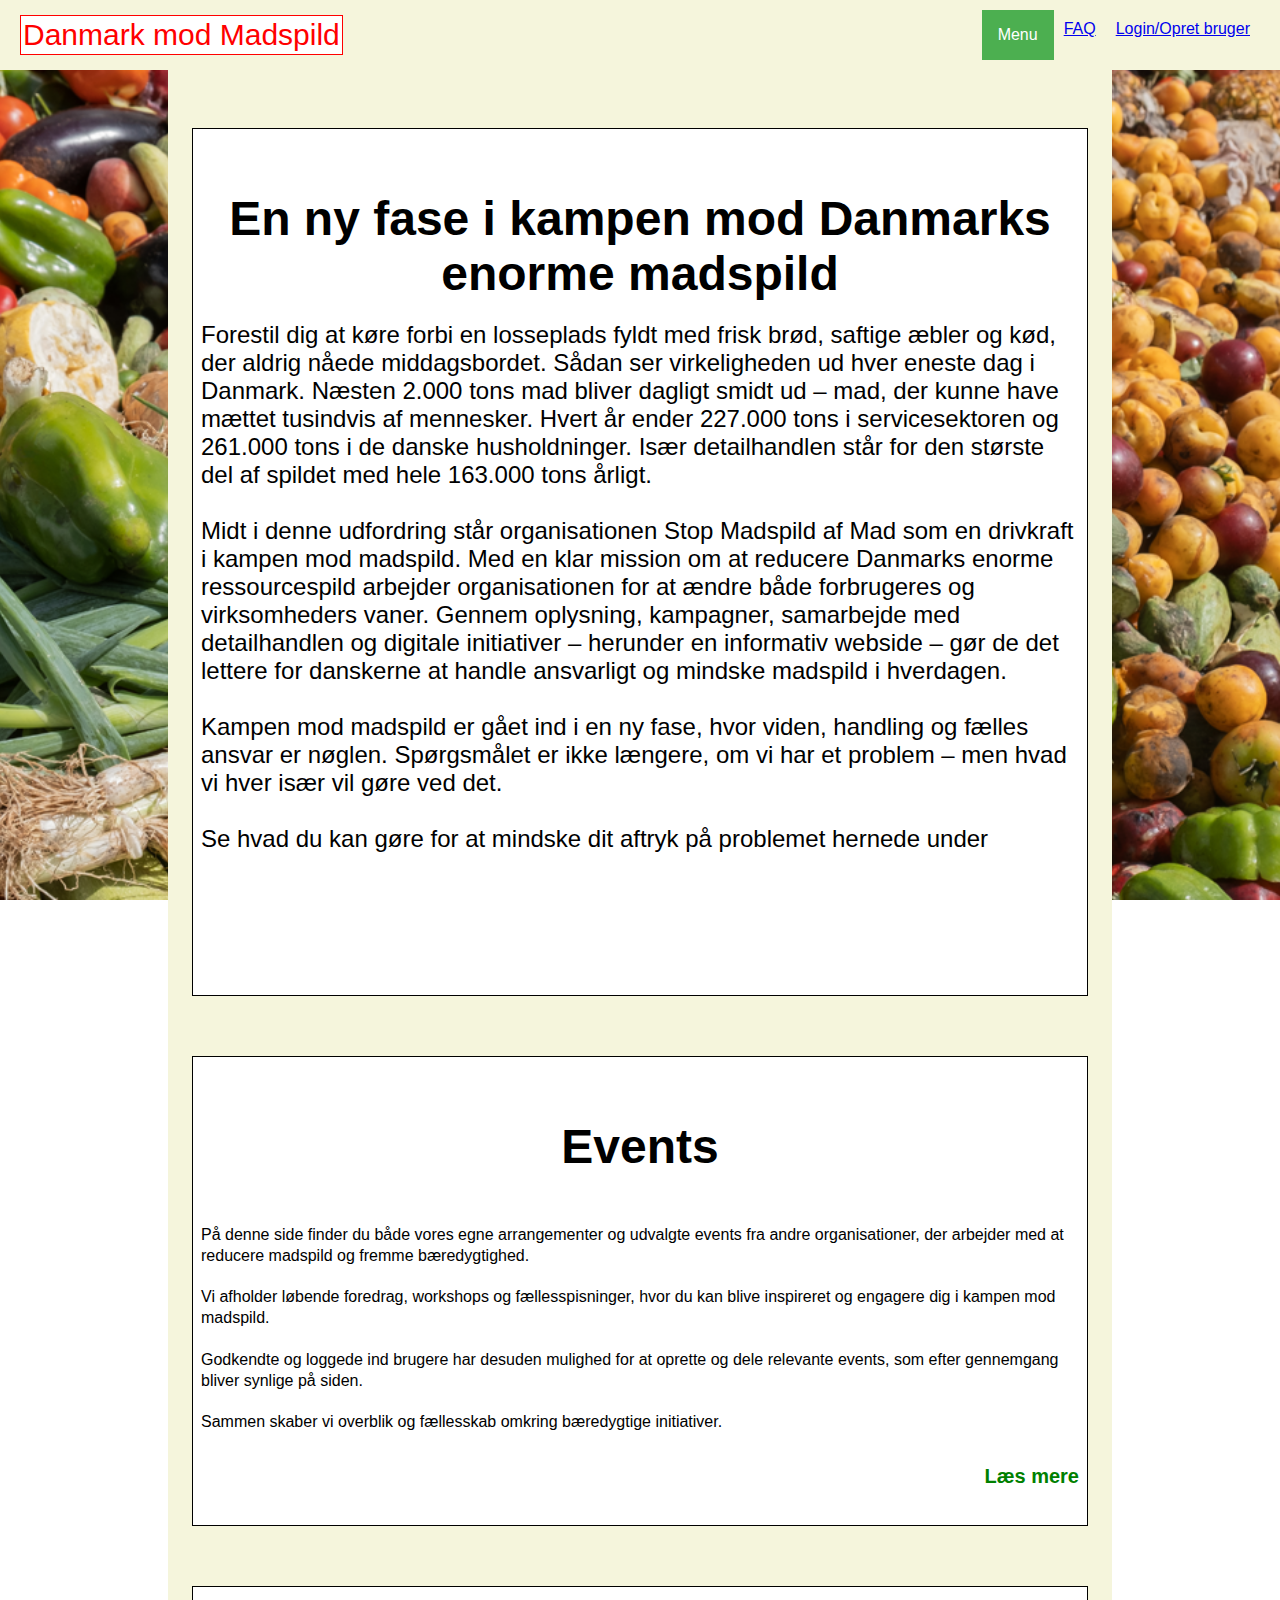
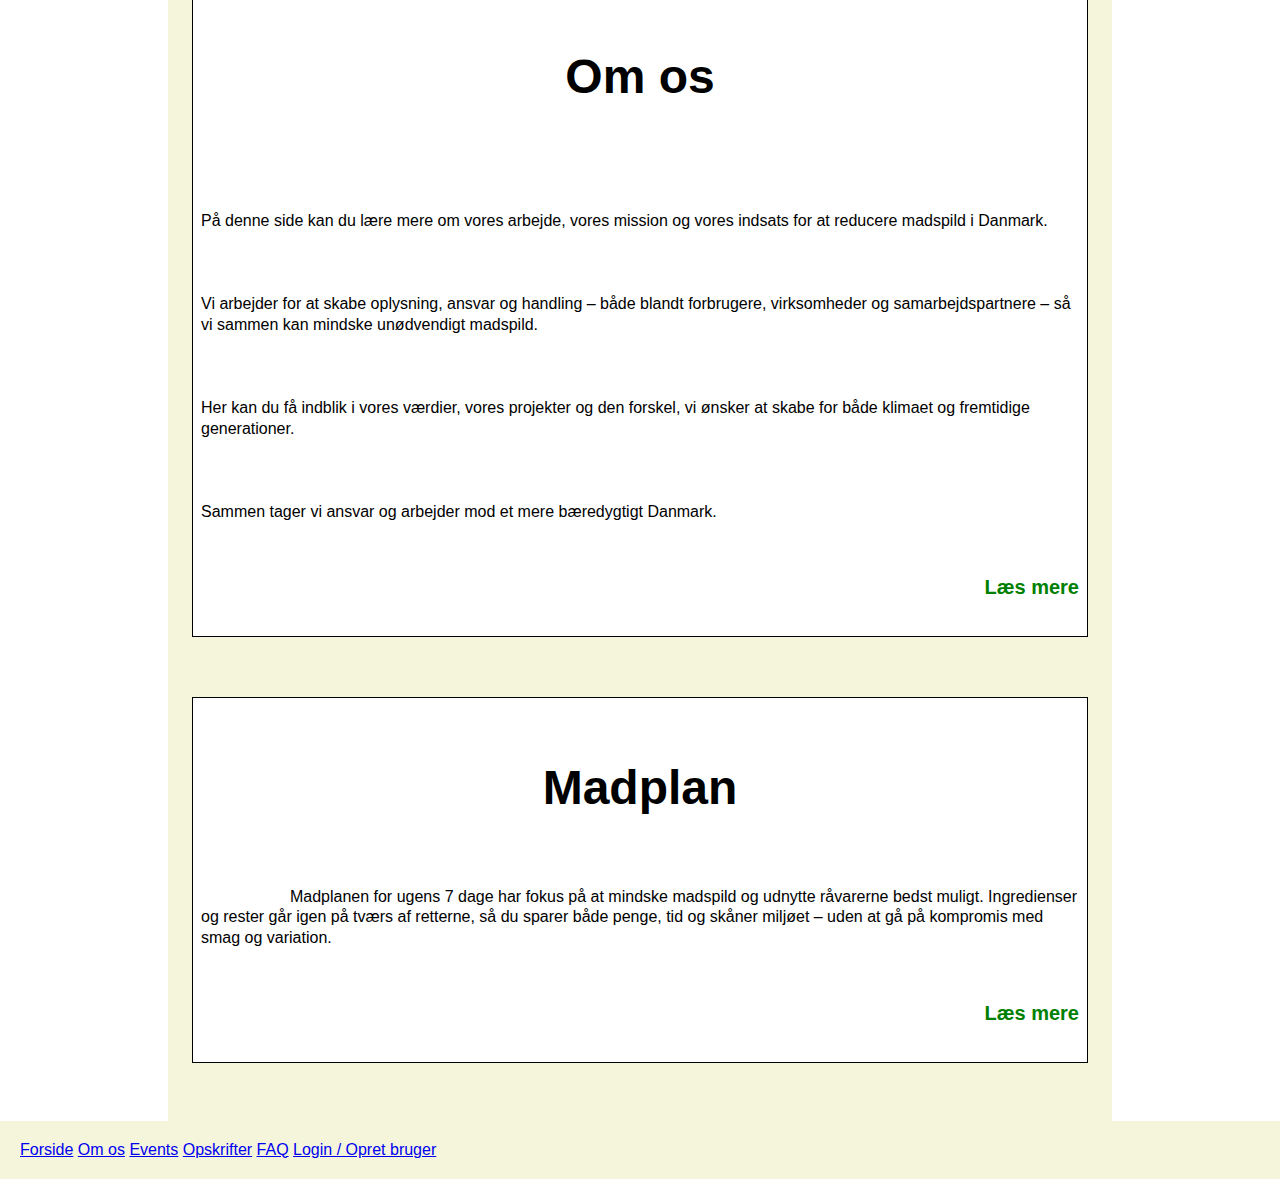
<file: index.html>
<!DOCTYPE html>
<html lang="en">
<head>
    <meta charset="UTF-8">
    <link rel="stylesheet" href="css/style.css">
    <link rel="icon" href="img/æble2.jpg">
    <title>🚫Madspild</title>
</head>

<body>

<header style="background-color: beige;">


    <nav class="menu">
        <button class="Madspild" onclick="location.href='index.html'" type="button">Danmark mod Madspild</button>

        <div class="dropdown">
            <button class="dropbtn">Menu</button>
            <div class="dropdown-content">
                <a href="index.html">Forside</a>
                <a href="Om%20os.html">Om os</a>
                <a href="events.html">Events</a>
                <a href="opskrifter.html">Opskrifter</a>
            </div>

        <a class="links" href="Login.html">Login/Opret bruger</a>
        <a class="links" href="FAQ.html">FAQ</a>
        </div>

    </nav>
</header>

<main>
    <div class="container">
        <div class="bar">
            <div class="forside">
                <h1>En ny fase i kampen mod Danmarks enorme madspild</h1>
                <p>Forestil dig at køre forbi en losseplads fyldt med frisk brød, saftige æbler og kød, der aldrig nåede middagsbordet. Sådan ser virkeligheden ud hver eneste dag i Danmark. Næsten 2.000 tons mad bliver dagligt smidt ud – mad, der kunne have mættet tusindvis af mennesker. Hvert år ender 227.000 tons i servicesektoren og 261.000 tons i de danske husholdninger. Især detailhandlen står for den største del af spildet med hele 163.000 tons årligt.
                    <br>Midt i denne udfordring står organisationen Stop Madspild af Mad som en drivkraft i kampen mod madspild. Med en klar mission om at reducere Danmarks enorme ressourcespild arbejder organisationen for at ændre både forbrugeres og virksomheders vaner. Gennem oplysning, kampagner, samarbejde med detailhandlen og digitale initiativer – herunder en informativ webside – gør de det lettere for danskerne at handle ansvarligt og mindske madspild i hverdagen.
                    <br>Kampen mod madspild er gået ind i en ny fase, hvor viden, handling og fælles ansvar er nøglen. Spørgsmålet er ikke længere, om vi har et problem – men hvad vi hver især vil gøre ved det.
                    <br>Se hvad du kan gøre for at mindske dit aftryk på problemet hernede under
                </p>

            </div>
            <div class="indhold">
                <h1>Events</h1>
                <p>På denne side finder du både vores egne arrangementer og udvalgte events fra andre organisationer, der arbejder med at reducere madspild og fremme bæredygtighed.
                    <br>Vi afholder løbende foredrag, workshops og fællesspisninger, hvor du kan blive inspireret og engagere dig i kampen mod madspild.
                    <br>Godkendte og loggede ind brugere har desuden mulighed for at oprette og dele relevante events, som efter gennemgang bliver synlige på siden.
                    <br>Sammen skaber vi overblik og fællesskab omkring bæredygtige initiativer.</p>
                <a class="links" href="events.html">Læs mere</a>
            </div>
            <div class="indhold">
                <h1>Om os</h1><br>

                <p>På denne side kan du lære mere om vores arbejde, vores mission og vores indsats for at reducere madspild i Danmark.<br><br>
                    <br>Vi arbejder for at skabe oplysning, ansvar og handling – både blandt forbrugere, virksomheder og samarbejdspartnere – så vi sammen kan mindske unødvendigt madspild.<br><br>
                    <br>Her kan du få indblik i vores værdier, vores projekter og den forskel, vi ønsker at skabe for både klimaet og fremtidige generationer.<br><br>
                    <br>Sammen tager vi ansvar og arbejder mod et mere bæredygtigt Danmark.
                </p>
                <a class="links" href="om%20os.html">Læs mere</a>
            </div>
            <div class="indhold">
                <h1>Madplan</h1>
                <p>
                    Madplanen for ugens 7 dage har fokus på at mindske madspild og udnytte råvarerne bedst muligt. Ingredienser og rester går igen på tværs af retterne, så du sparer både penge, tid og skåner miljøet – uden at gå på kompromis med smag og variation.
                </p>
                <a class="links" href="opskrifter.html">Læs mere</a>
            </div>
        </div>
    </div>
</main>

<footer>
    <div class="footer-nav">
        <a href="index.html">Forside</a>
        <a href="Om%20os.html">Om os</a>
        <a href="events.html">Events</a>
        <a href="opskrifter.html">Opskrifter</a>
        <a href="FAQ.html">FAQ</a>
        <a href="Login.html">Login / Opret bruger</a>
    </div>
</footer>
</body>
</html>
</file>
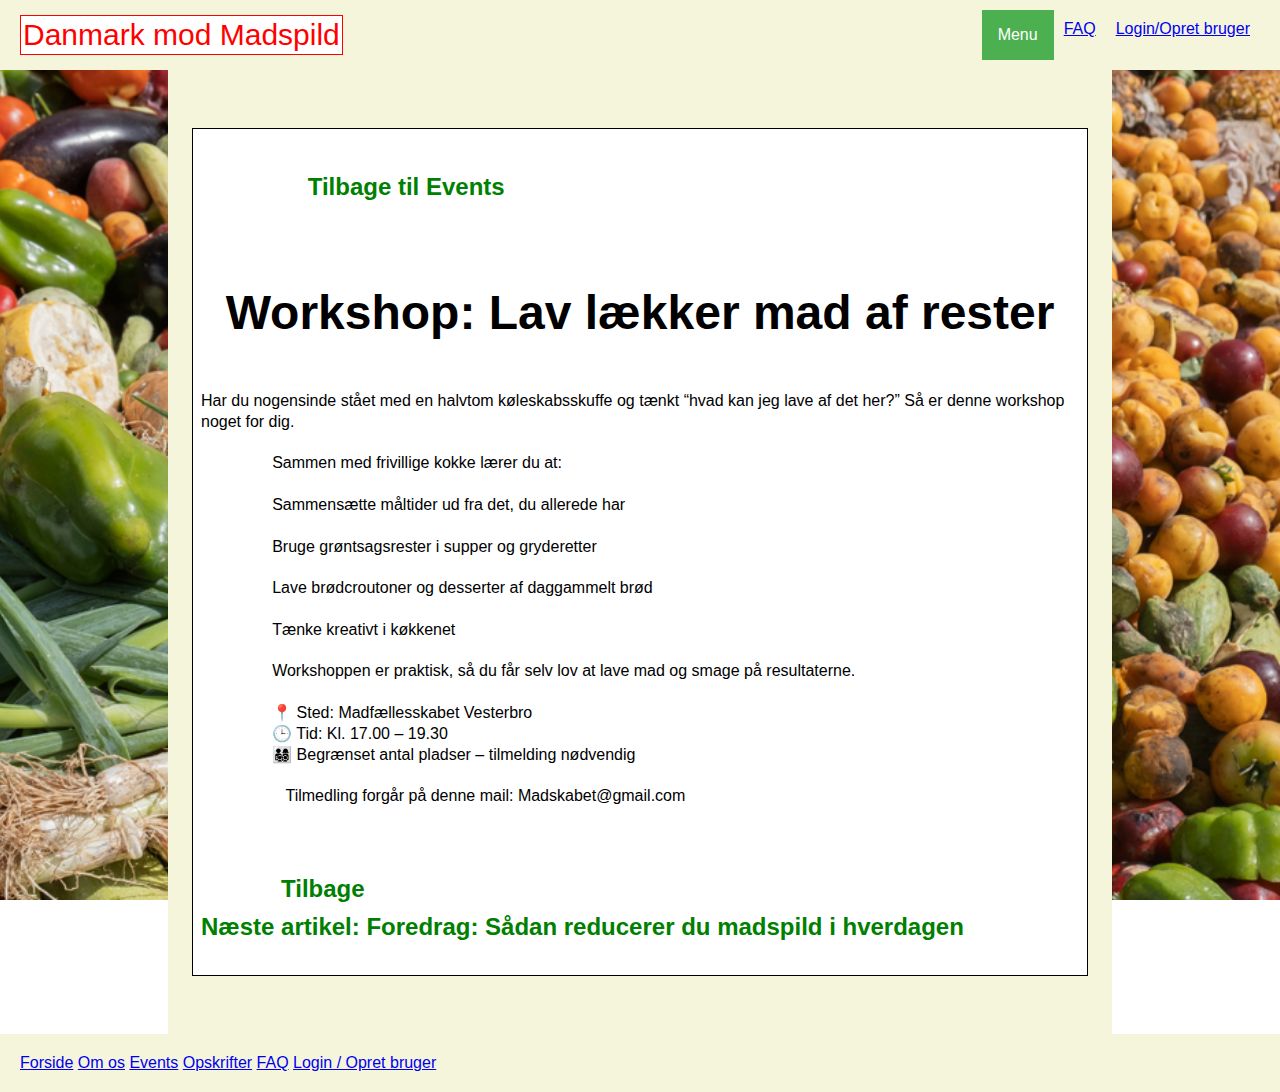
<file: artikel1.html>
<!DOCTYPE html>
<html lang="en">
<head>
    <meta charset="UTF-8">
    <link rel="stylesheet" href="css/style.css">
    <link rel="icon" href="img/æble2.jpg">
    <title>🚫Madspild</title>
</head>

<body>

<header style="background-color: beige;">


    <nav class="menu">
        <button class="Madspild" onclick="location.href='index.html'" type="button">Danmark mod Madspild</button>

        <div class="dropdown">
            <button class="dropbtn">Menu</button>
            <div class="dropdown-content">
                <a href="index.html">Forside</a>
                <a href="Om%20os.html">Om os</a>
                <a href="events.html">Events</a>
                <a href="opskrifter.html">Opskrifter</a>
            </div>

            <a class="links" href="Login.html">Login/Opret bruger</a>
            <a class="links" href="FAQ.html">FAQ</a>
        </div>

    </nav>
</header>

<main>
    <div class="container">
        <div class="bar">
            <div class="indhold">
                <a class="tilbage-links" href="events.html">Tilbage til Events</a> <br><br>
            <h1>Workshop: Lav lækker mad af rester</h1>
            <p>Har du nogensinde stået med en halvtom køleskabsskuffe og tænkt “hvad kan jeg lave af det her?” Så er denne workshop noget for dig.

                Sammen med frivillige kokke lærer du at:

                Sammensætte måltider ud fra det, du allerede har

                Bruge grøntsagsrester i supper og gryderetter

                Lave brødcroutoner og desserter af daggammelt brød

                Tænke kreativt i køkkenet

                Workshoppen er praktisk, så du får selv lov at lave mad og smage på resultaterne.

                📍 Sted: Madfællesskabet Vesterbro
                🕒 Tid: Kl. 17.00 – 19.30
                👨‍👩‍👧‍👦 Begrænset antal pladser – tilmelding nødvendig

                   Tilmedling forgår på denne mail: Madskabet@gmail.com </p>

            <a class="tilbage-links" href="events.html">Tilbage</a>            <a class="tilbage-links" href="artikel2.html">Næste artikel: Foredrag: Sådan reducerer du madspild i hverdagen</a>
        </div>
        </div>
    </div>
</main>

<footer>
    <div class="footer-nav">
        <a href="index.html">Forside</a>
        <a href="Om%20os.html">Om os</a>
        <a href="events.html">Events</a>
        <a href="opskrifter.html">Opskrifter</a>
        <a href="FAQ.html">FAQ</a>
        <a href="Login.html">Login / Opret bruger</a>
    </div>
</footer>
</file>
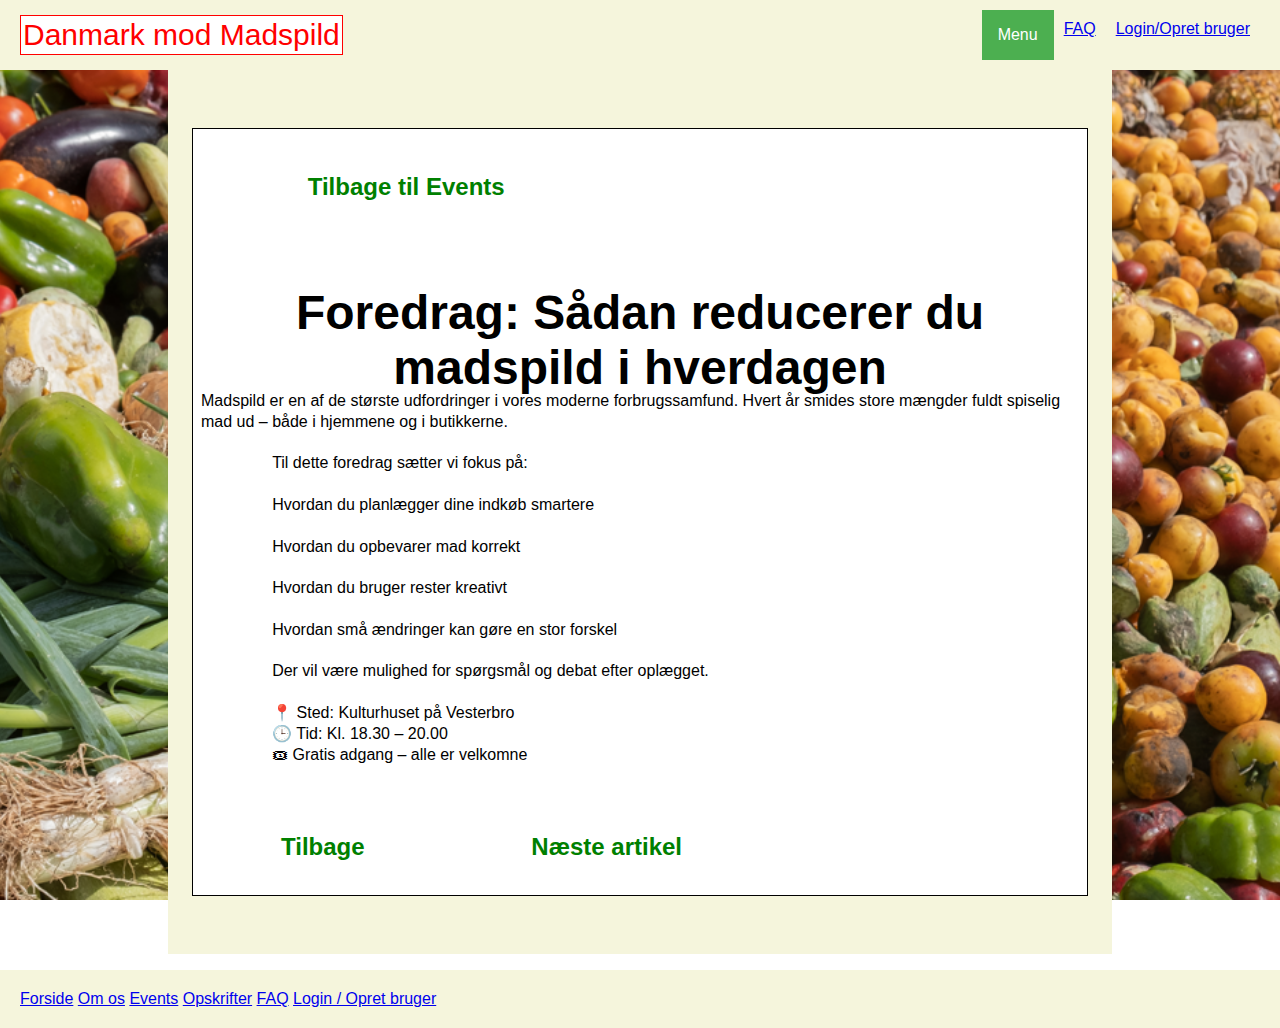
<file: artikel2.html>
<!DOCTYPE html>
<html lang="en">
<head>
    <meta charset="UTF-8">
    <link rel="stylesheet" href="css/style.css">
    <link rel="icon" href="img/æble2.jpg">
    <title>🚫Madspild</title>
</head>

<body>

<header style="background-color: beige;">


    <nav class="menu">
        <button class="Madspild" onclick="location.href='index.html'" type="button">Danmark mod Madspild</button>

        <div class="dropdown">
            <button class="dropbtn">Menu</button>
            <div class="dropdown-content">
                <a href="index.html">Forside</a>
                <a href="Om%20os.html">Om os</a>
                <a href="events.html">Events</a>
                <a href="opskrifter.html">Opskrifter</a>
            </div>

            <a class="links" href="Login.html">Login/Opret bruger</a>
            <a class="links" href="FAQ.html">FAQ</a>
        </div>

    </nav>
</header>

<main>
    <div class="container">
        <div class="bar">
            <div class="indhold">
                <a class="tilbage-links" href="events.html">Tilbage til Events</a> <br><br>
            <h1>Foredrag: Sådan reducerer du madspild i hverdagen</h1>
            <p>Madspild er en af de største udfordringer i vores moderne forbrugssamfund. Hvert år smides store mængder fuldt spiselig mad ud – både i hjemmene og i butikkerne.

                Til dette foredrag sætter vi fokus på:

                Hvordan du planlægger dine indkøb smartere

                Hvordan du opbevarer mad korrekt

                Hvordan du bruger rester kreativt

                Hvordan små ændringer kan gøre en stor forskel

                Der vil være mulighed for spørgsmål og debat efter oplægget.

                📍 Sted: Kulturhuset på Vesterbro
                🕒 Tid: Kl. 18.30 – 20.00
                🎟 Gratis adgang – alle er velkomne</p>

            <a class="tilbage-links" href="events.html">Tilbage</a>                         <a class="tilbage-links" href="artikel3.html">Næste artikel</a>
        </div>
        </div>
    </div>
</main>

<footer>
    <div class="footer-nav">
        <a href="index.html">Forside</a>
        <a href="Om%20os.html">Om os</a>
        <a href="events.html">Events</a>
        <a href="opskrifter.html">Opskrifter</a>
        <a href="FAQ.html">FAQ</a>
        <a href="Login.html">Login / Opret bruger</a>
    </div>
</footer>
</file>
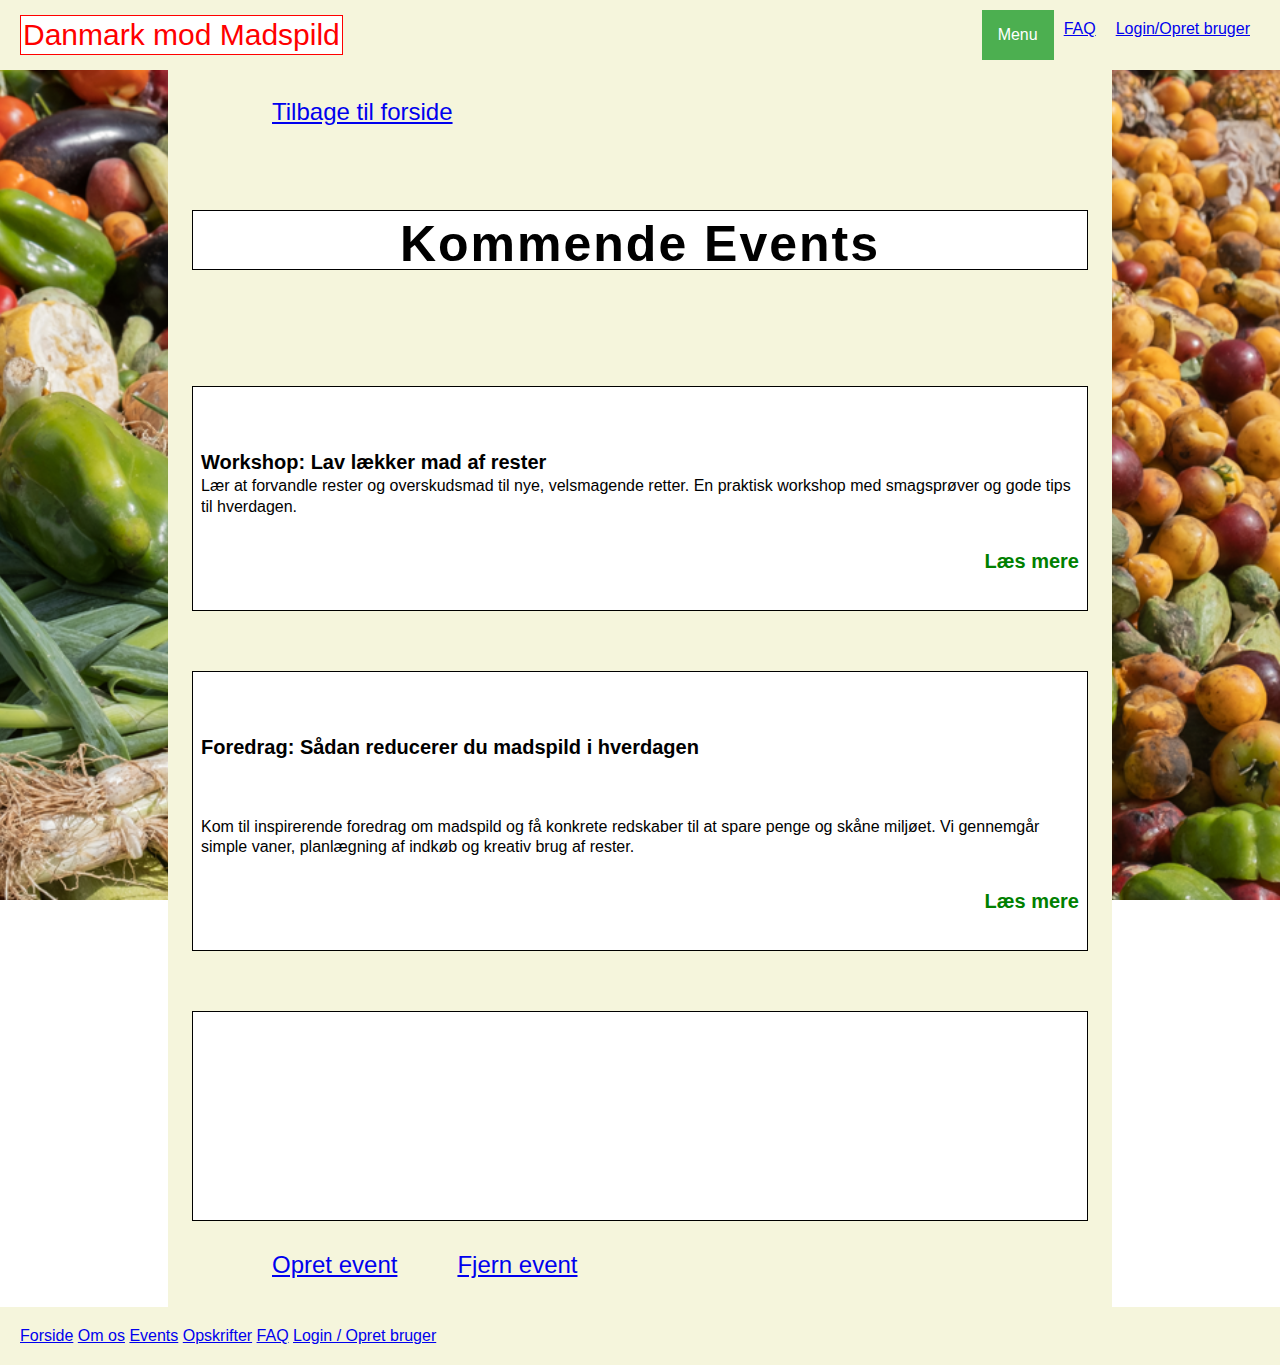
<file: events.html>
<!DOCTYPE html>
<html lang="en">
<head>
    <meta charset="UTF-8">
    <link rel="stylesheet" href="css/style.css">
    <link rel="icon" href="img/æble2.jpg">
    <title>🚫Madspild</title>
</head>

<body>

<header style="background-color: beige;">


    <nav class="menu">
        <button class="Madspild" onclick="location.href='index.html'" type="button">Danmark mod Madspild</button>

        <div class="dropdown">
            <button class="dropbtn">Menu</button>
            <div class="dropdown-content">
                <a href="index.html">Forside</a>
                <a href="Om%20os.html">Om os</a>
                <a href="events.html">Events</a>
                <a href="opskrifter.html">Opskrifter</a>
            </div>

            <a class="links" href="Login.html">Login/Opret bruger</a>
            <a class="links" href="FAQ.html">FAQ</a>
        </div>

    </nav>
</header>

<main>
    <div class="container">
        <div class="bar">
            <a class="tilbage-links" href="index.html">Tilbage til forside</a>
            <div class="overskrift2">
                <h1>Kommende Events</h1>
            </div>
            <div class="indhold">
                    <h2>Workshop: Lav lækker mad af rester</h2><p class="kort-tekst">Lær at forvandle rester og overskudsmad til nye, velsmagende retter. En praktisk workshop med smagsprøver og gode tips til hverdagen.</p>
                <a class="links" href="artikel1.html">Læs mere</a>
            </div>
            <div class="indhold">
                <h2>Foredrag: Sådan reducerer du madspild i hverdagen</h2>
                <p class="kort-tekst">Kom til inspirerende foredrag om madspild og få konkrete redskaber til at spare penge og skåne miljøet. Vi gennemgår simple vaner, planlægning af indkøb og kreativ brug af rester.</p>
                <a class="links" href="artikel2.html">Læs mere</a>
            </div>
            <div class="indhold">
                <div class="opslag">

                </div>
            </div>
            <a class="tilbage-links" href="opretevent.html">Opret event</a>         <a class="tilbage-links" href="FjernEvent.html">Fjern event</a>
        </div>
    </div>
</main>

<footer>
    <div class="footer-nav">
        <a href="index.html">Forside</a>
        <a href="Om%20os.html">Om os</a>
        <a href="events.html">Events</a>
        <a href="opskrifter.html">Opskrifter</a>
        <a href="FAQ.html">FAQ</a>
        <a href="Login.html">Login / Opret bruger</a>
    </div>
</footer>
</file>
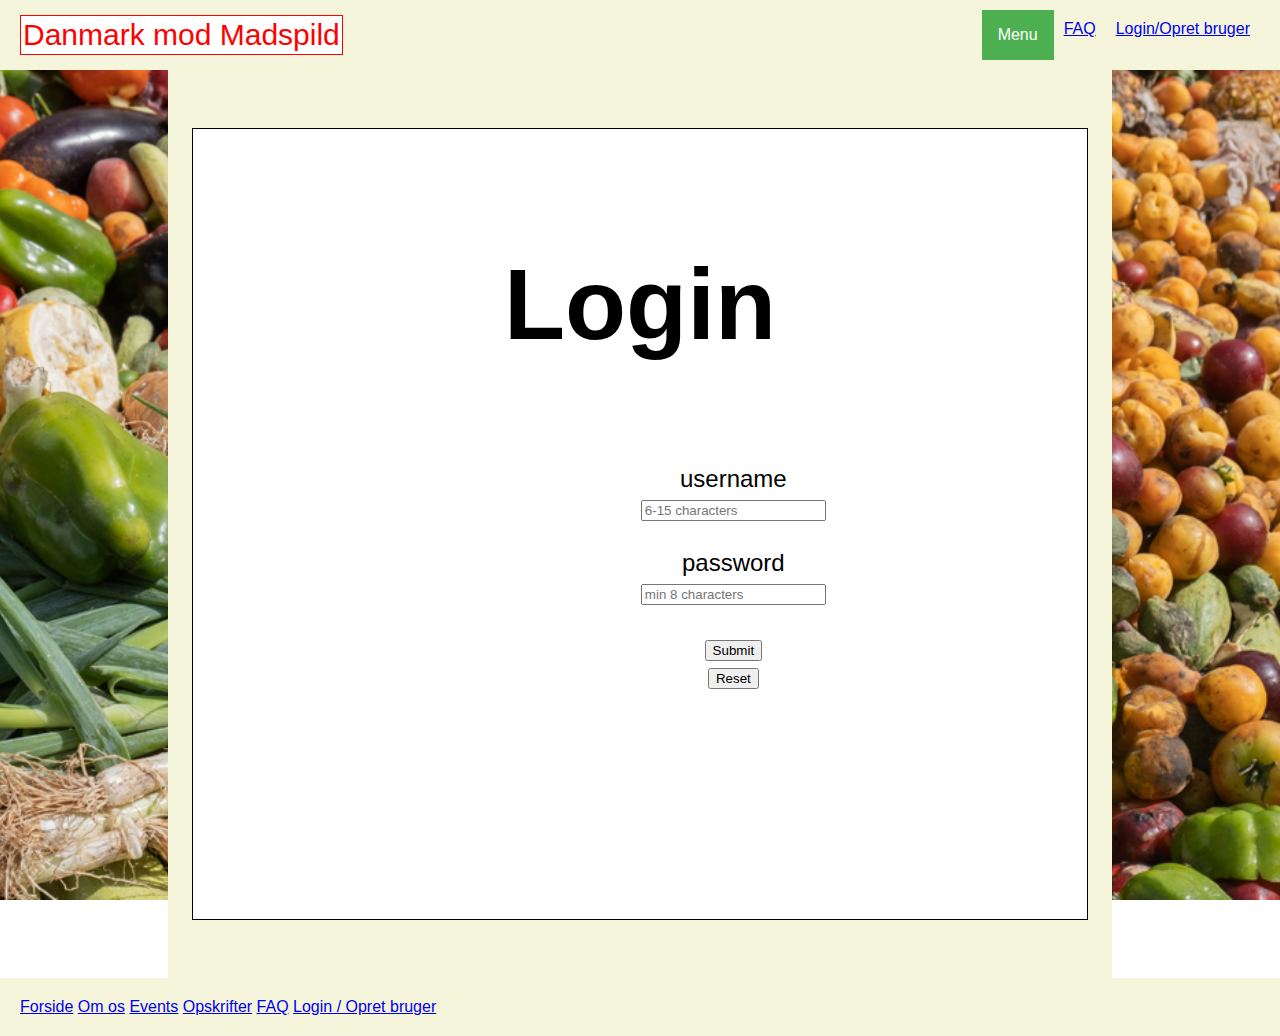
<file: login.html>
<!DOCTYPE html>
<html lang="en">
<head>
    <meta charset="UTF-8">
    <link rel="stylesheet" href="css/style.css">
    <link rel="icon" href="img/æble2.jpg">
    <title>🚫Madspild</title>
</head>

<body>

<header style="background-color: beige;">


    <nav class="menu">
        <button class="Madspild" onclick="location.href='index.html'" type="button">Danmark mod Madspild</button>

        <div class="dropdown">
            <button class="dropbtn">Menu</button>
            <div class="dropdown-content">
                <a href="index.html">Forside</a>
                <a href="Om%20os.html">Om os</a>
                <a href="events.html">Events</a>
                <a href="opskrifter.html">Opskrifter</a>
            </div>

            <a class="links" href="Login.html">Login/Opret bruger</a>
            <a class="links" href="FAQ.html">FAQ</a>
        </div>

    </nav>
</header>

<main>
    <div class="container">
        <div class="bar">
            <div class="indhold">
                <div class="foerste-artikel">
                    <div class="overskrift"><h1>Login</h1></div>
                    <div class="Tekst3">
                        <form action="index.html" method="post">

                            <label for="username">username</label>
                            <input type="text" id="username" placeholder="6-15 characters" minlength="6" maxlength="15" required>

                            <label for="password">password</label>
                            <input type="password" id="password" placeholder="min 8 characters" minlength="8" required>

                            <input type="submit">
                            <input type="reset">

                        </form>
                    </div>
                </div>
            </div>
        </div>
    </div>


</main>

<footer>
    <div class="footer-nav">
        <a href="index.html">Forside</a>
        <a href="Om%20os.html">Om os</a>
        <a href="events.html">Events</a>
        <a href="opskrifter.html">Opskrifter</a>
        <a href="FAQ.html">FAQ</a>
        <a href="Login.html">Login / Opret bruger</a>
    </div>
</footer>









</body>
</html>
</file>
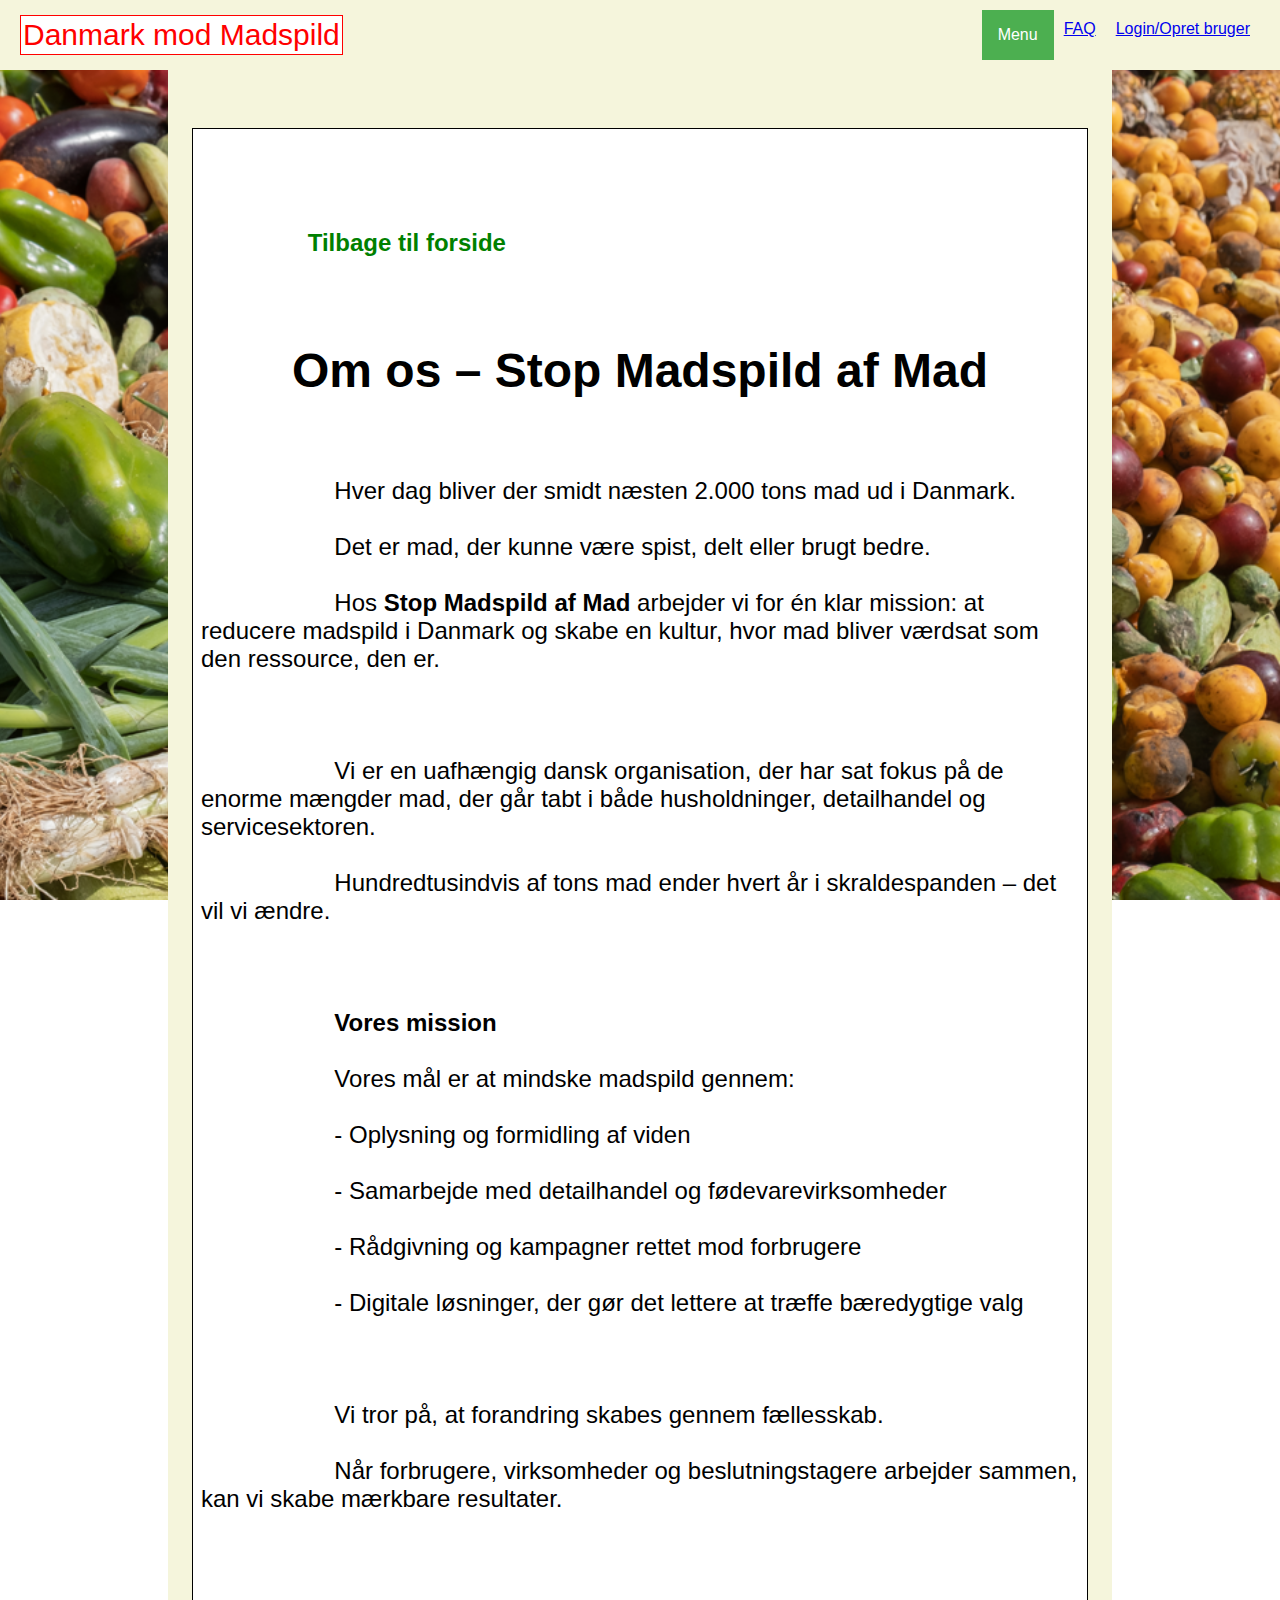
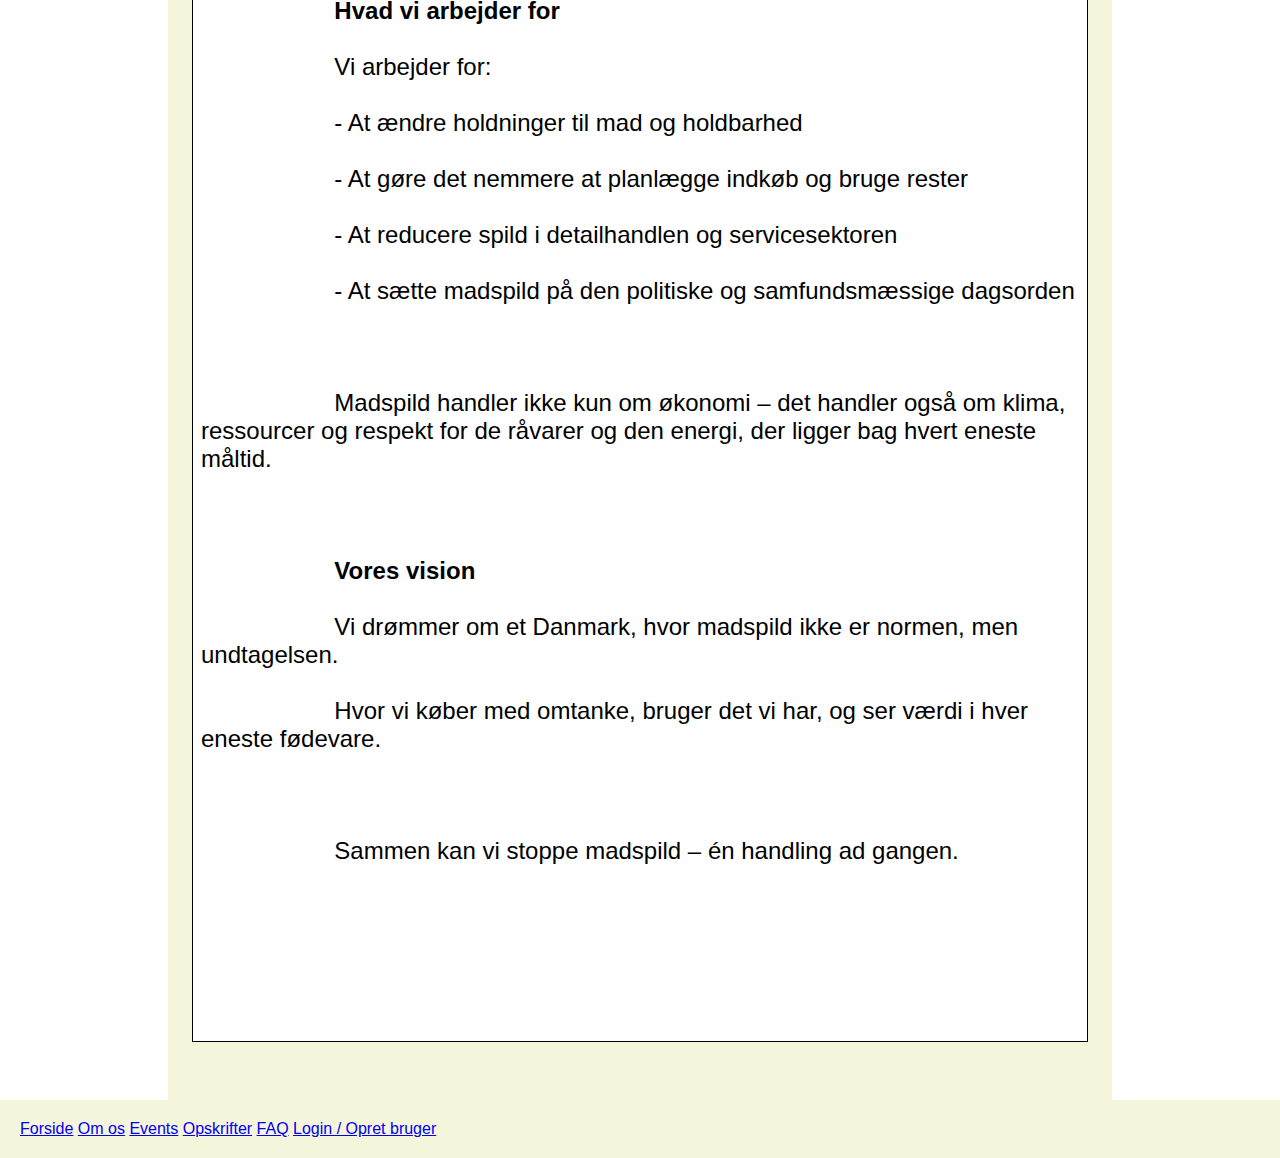
<file: om os.html>
<!DOCTYPE html>
<html lang="en">
<head>
    <meta charset="UTF-8">
    <link rel="stylesheet" href="css/style.css">
    <link rel="icon" href="img/æble2.jpg">
    <title>🚫Madspild</title>
</head>

<body>

<header style="background-color: beige;">


    <nav class="menu">
        <button class="Madspild" onclick="location.href='index.html'" type="button">Danmark mod Madspild</button>

        <div class="dropdown">
            <button class="dropbtn">Menu</button>
            <div class="dropdown-content">
                <a href="index.html">Forside</a>
                <a href="Om%20os.html">Om os</a>
                <a href="events.html">Events</a>
                <a href="opskrifter.html">Opskrifter</a>
            </div>

            <a class="links" href="Login.html">Login/Opret bruger</a>
            <a class="links" href="FAQ.html">FAQ</a>
        </div>

    </nav>
</header>

<main>
    <div class="container">
        <div class="bar">
            <div class="indhold">
            <div class="foerste-artikel">
                <a class="tilbage-links" href="index.html">Tilbage til forside</a>
                <div class="Tekst1">
                    <p><h1>Om os – Stop Madspild af Mad</h1><br>

                    Hver dag bliver der smidt næsten 2.000 tons mad ud i Danmark.<br>
                    Det er mad, der kunne være spist, delt eller brugt bedre.<br>
                    Hos <strong>Stop Madspild af Mad</strong> arbejder vi for én klar mission: at reducere madspild i Danmark og skabe en kultur, hvor mad bliver værdsat som den ressource, den er.<br><br>

                    Vi er en uafhængig dansk organisation, der har sat fokus på de enorme mængder mad, der går tabt i både husholdninger, detailhandel og servicesektoren.<br>
                    Hundredtusindvis af tons mad ender hvert år i skraldespanden – det vil vi ændre.<br><br>

                    <strong>Vores mission</strong><br>
                    Vores mål er at mindske madspild gennem:<br>
                    - Oplysning og formidling af viden<br>
                    - Samarbejde med detailhandel og fødevarevirksomheder<br>
                    - Rådgivning og kampagner rettet mod forbrugere<br>
                    - Digitale løsninger, der gør det lettere at træffe bæredygtige valg<br><br>

                    Vi tror på, at forandring skabes gennem fællesskab.<br>
                    Når forbrugere, virksomheder og beslutningstagere arbejder sammen, kan vi skabe mærkbare resultater.<br><br>

                    <strong>Hvad vi arbejder for</strong><br>
                    Vi arbejder for:<br>
                    - At ændre holdninger til mad og holdbarhed<br>
                    - At gøre det nemmere at planlægge indkøb og bruge rester<br>
                    - At reducere spild i detailhandlen og servicesektoren<br>
                    - At sætte madspild på den politiske og samfundsmæssige dagsorden<br><br>

                    Madspild handler ikke kun om økonomi – det handler også om klima, ressourcer og respekt for de råvarer og den energi, der ligger bag hvert eneste måltid.<br><br>

                    <strong>Vores vision</strong><br>
                    Vi drømmer om et Danmark, hvor madspild ikke er normen, men undtagelsen.<br>
                    Hvor vi køber med omtanke, bruger det vi har, og ser værdi i hver eneste fødevare.<br><br>

                    Sammen kan vi stoppe madspild – én handling ad gangen.</p>
                </div>
            </div>
            </div>
        </div>
    </div>


</main>

<footer>
    <div class="footer-nav">
        <a href="index.html">Forside</a>
        <a href="Om%20os.html">Om os</a>
        <a href="events.html">Events</a>
        <a href="opskrifter.html">Opskrifter</a>
        <a href="FAQ.html">FAQ</a>
        <a href="Login.html">Login / Opret bruger</a>
    </div>
</footer>









</body>
</html>
</file>
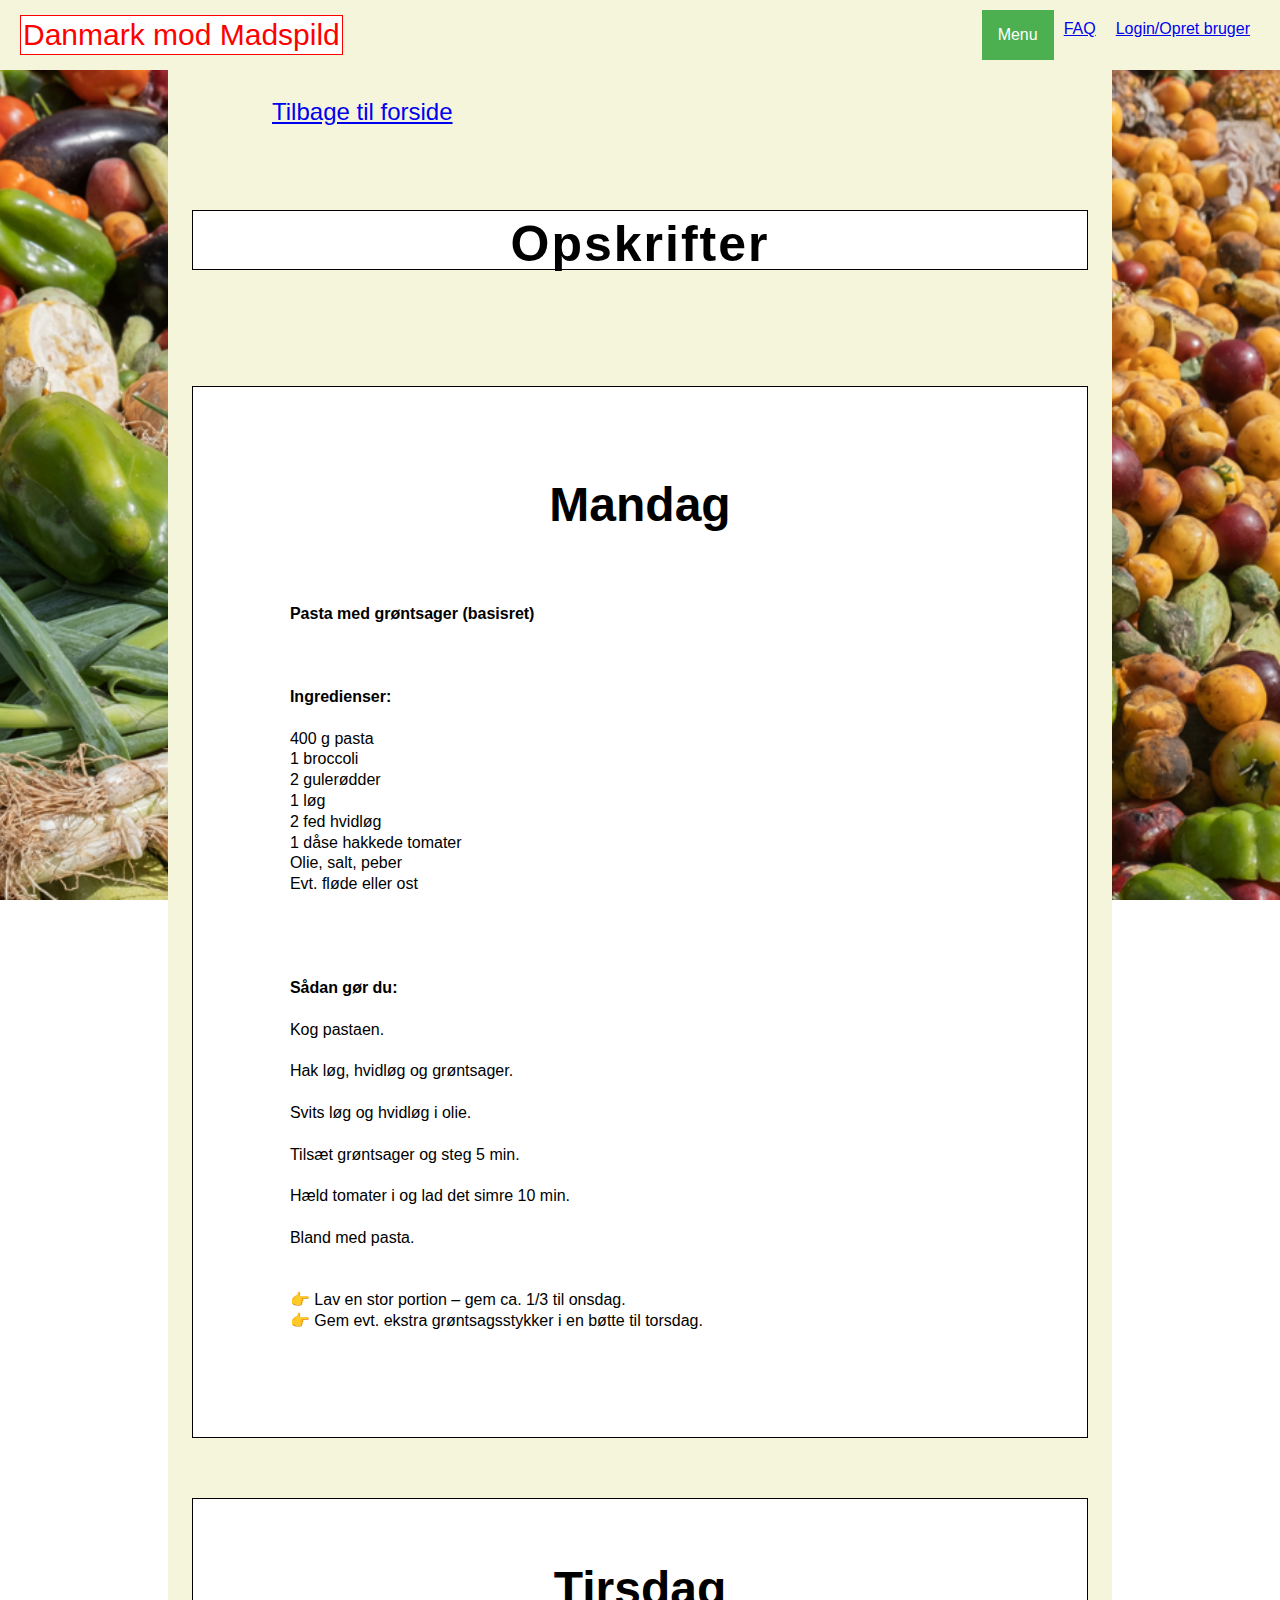
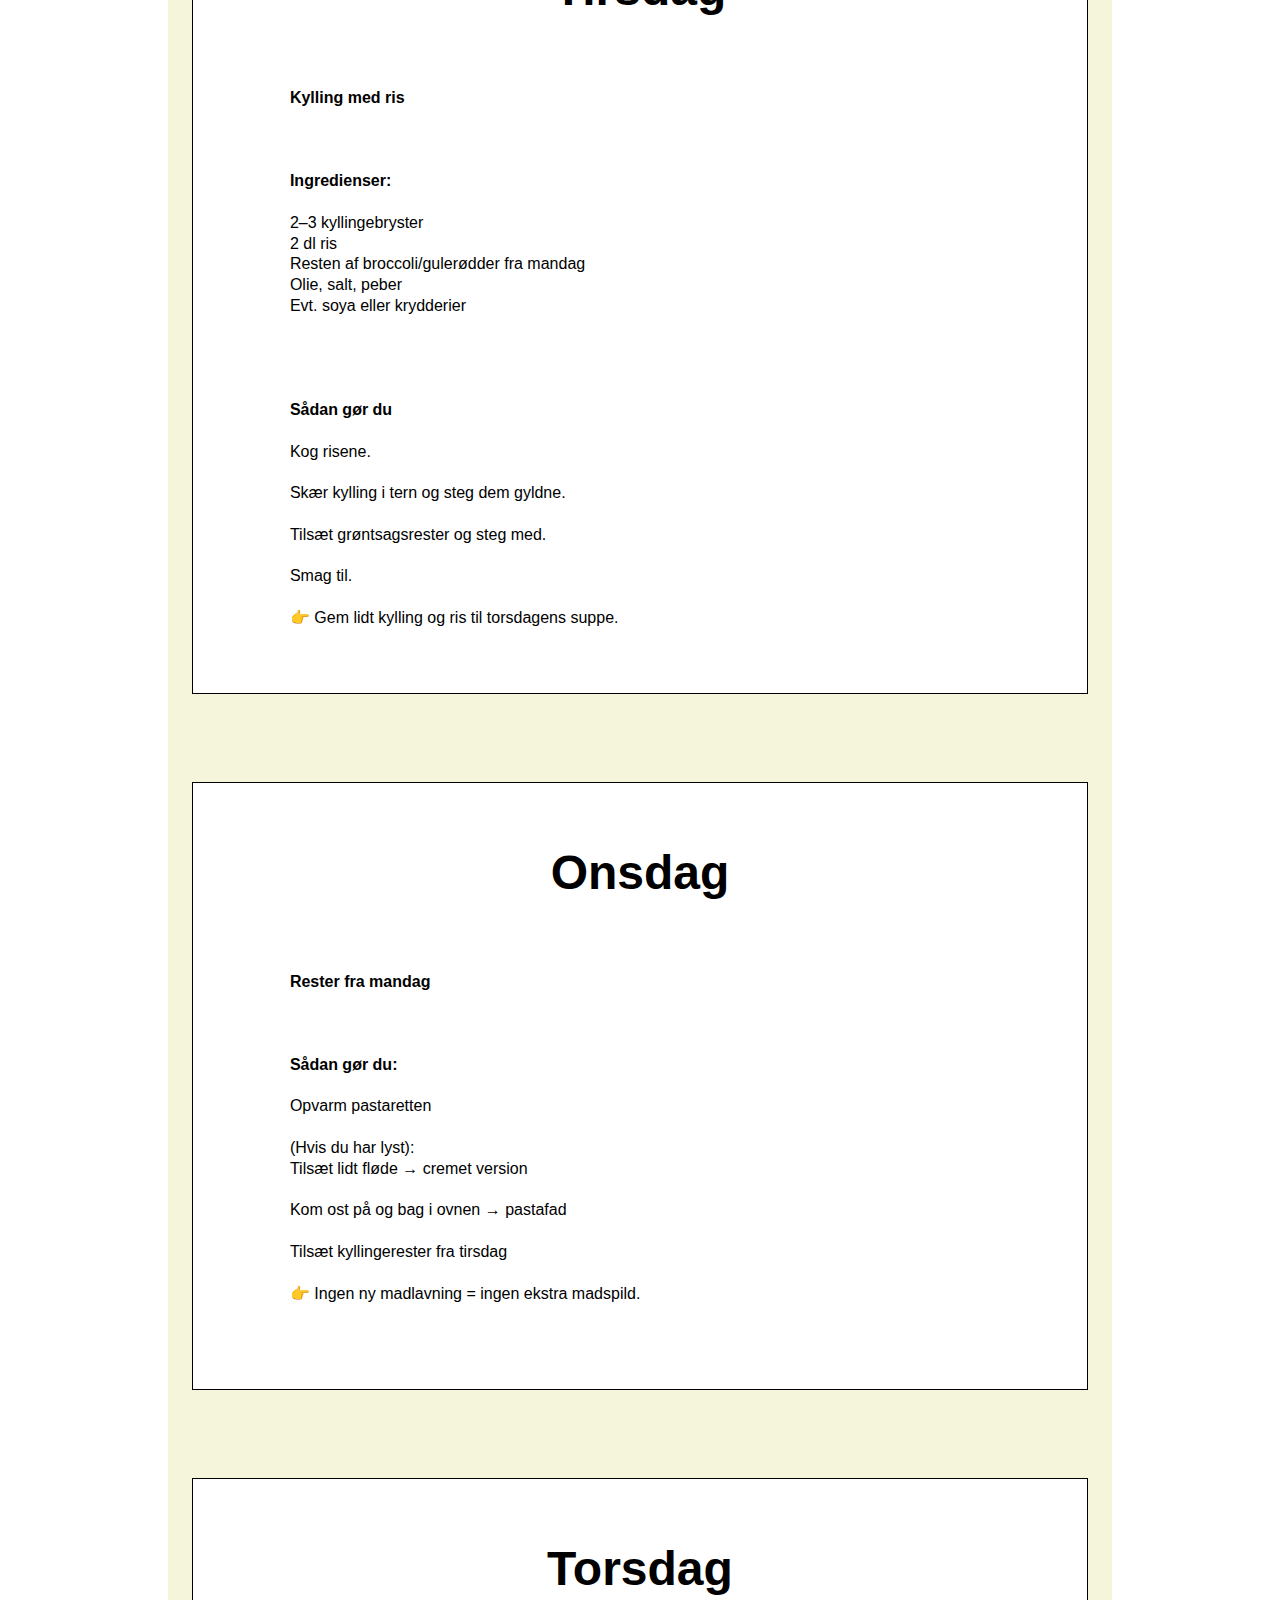
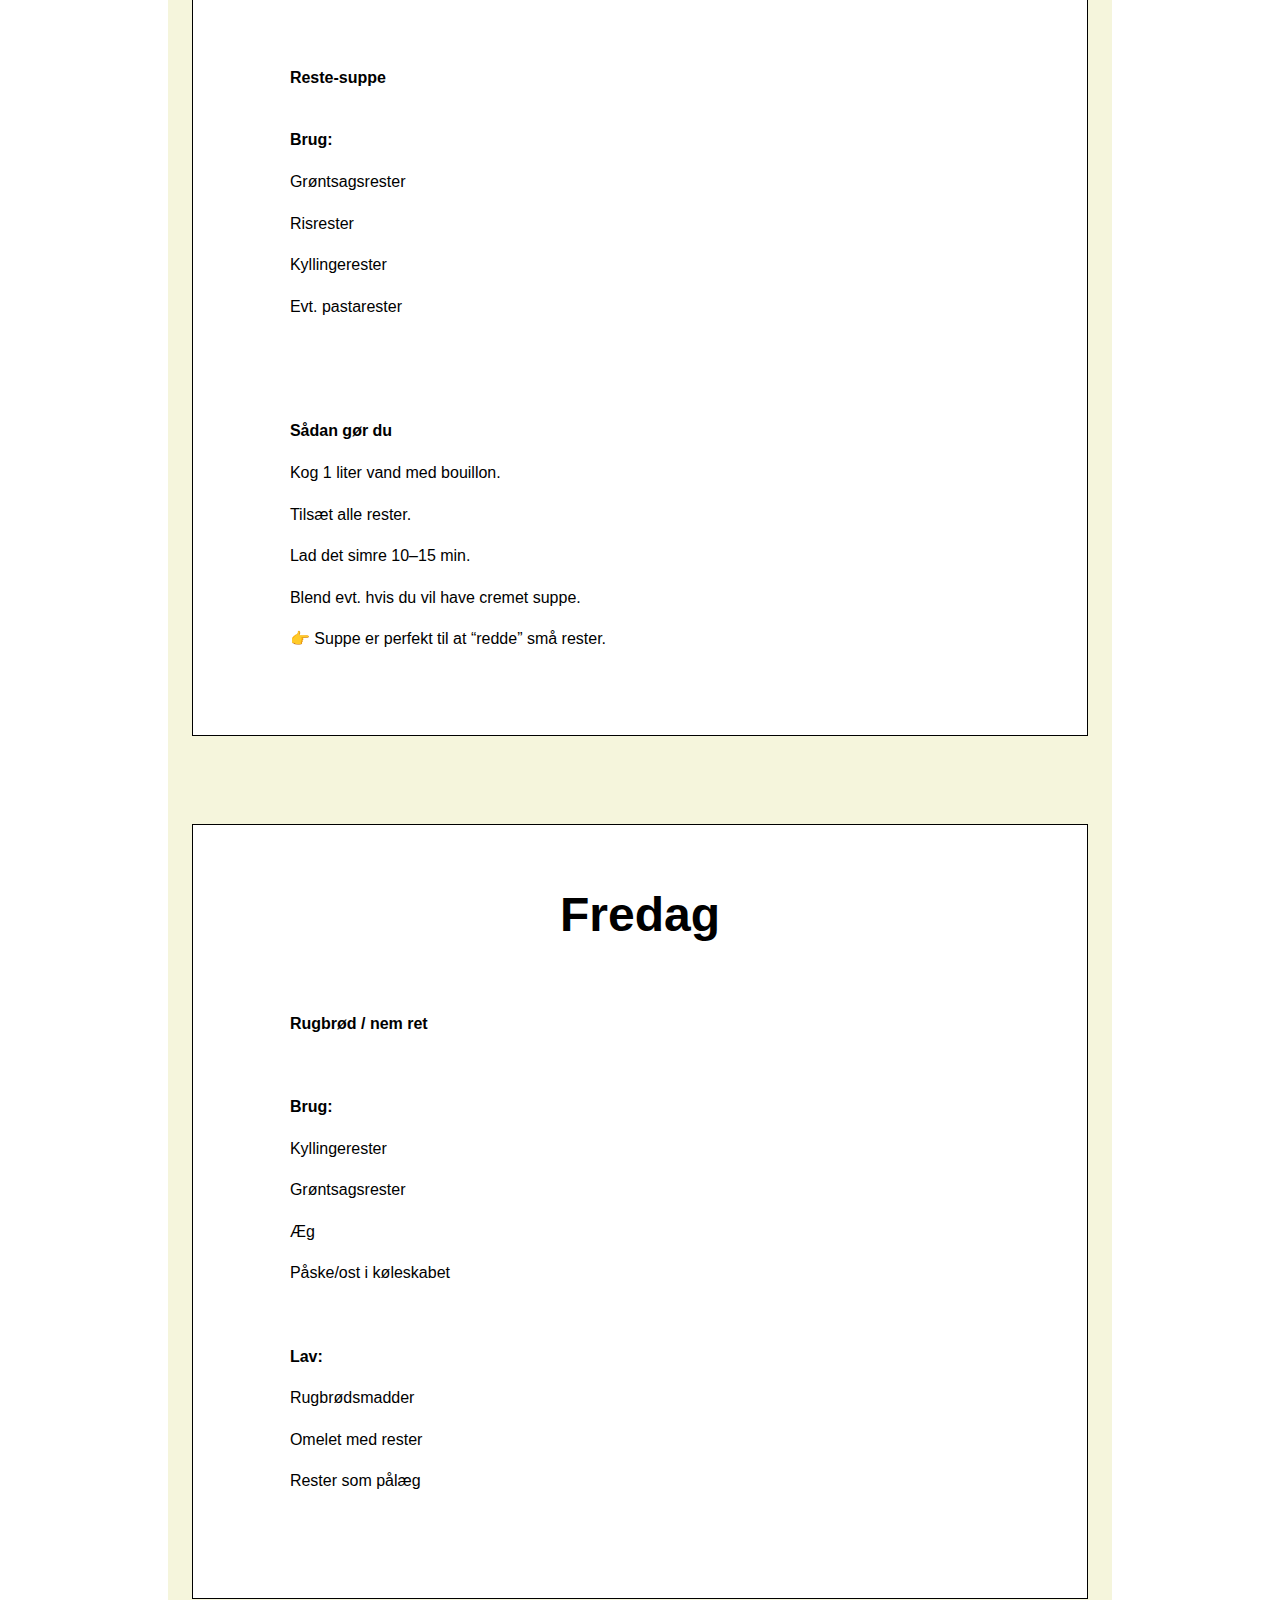
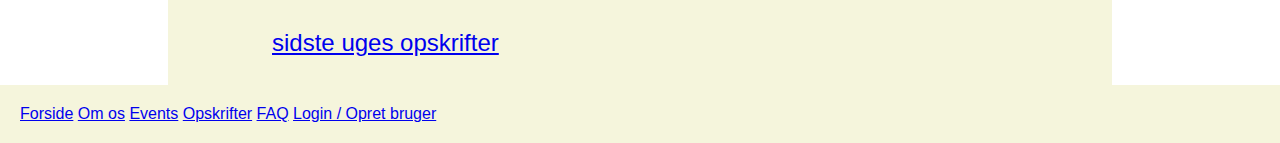
<file: opskrifter.html>
<!DOCTYPE html>
<html lang="en">
<head>
    <meta charset="UTF-8">
    <link rel="stylesheet" href="css/style.css">
    <link rel="icon" href="img/æble2.jpg">
    <title>🚫Madspild</title>
</head>

<body>

<header style="background-color: beige;">


    <nav class="menu">
        <button class="Madspild" onclick="location.href='index.html'" type="button">Danmark mod Madspild</button>

        <div class="dropdown">
            <button class="dropbtn">Menu</button>
            <div class="dropdown-content">
                <a href="index.html">Forside</a>
                <a href="Om%20os.html">Om os</a>
                <a href="events.html">Events</a>
                <a href="opskrifter.html">Opskrifter</a>
            </div>

            <a class="links" href="Login.html">Login/Opret bruger</a>
            <a class="links" href="FAQ.html">FAQ</a>
        </div>

    </nav>
</header>

<main>
    <div class="container">
        <div class="bar">
            <a class="tilbage-links" href="index.html">Tilbage til forside</a>
            <div class="overskrift2">
                <h1>Opskrifter</h1>
            </div>
            <div class="indhold">

                <h1>Mandag</h1>
                <p>
                    <strong>Pasta med grøntsager (basisret)</strong>



                    <strong>Ingredienser:</strong>

                    400 g pasta
                    1 broccoli
                    2 gulerødder
                    1 løg
                    2 fed hvidløg
                    1 dåse hakkede tomater
                    Olie, salt, peber
                    Evt. fløde eller ost




                    <strong>Sådan gør du:</strong>

                    Kog pastaen.

                    Hak løg, hvidløg og grøntsager.

                    Svits løg og hvidløg i olie.

                    Tilsæt grøntsager og steg 5 min.

                    Hæld tomater i og lad det simre 10 min.

                    Bland med pasta.


                    👉 Lav en stor portion – gem ca. 1/3 til onsdag.
                    👉 Gem evt. ekstra grøntsagsstykker i en bøtte til torsdag.

                </p>
            </div>
            <div class="indhold">
                <h1>Tirsdag</h1>
                <p>
                    <strong>Kylling med ris</strong>



                    <strong>Ingredienser:</strong>

                    2–3 kyllingebryster
                    2 dl ris
                    Resten af broccoli/gulerødder fra mandag
                    Olie, salt, peber
                    Evt. soya eller krydderier




                    <strong>Sådan gør du</strong>

                    Kog risene.

                    Skær kylling i tern og steg dem gyldne.

                    Tilsæt grøntsagsrester og steg med.

                    Smag til.

                    👉 Gem lidt kylling og ris til torsdagens suppe.</p>
            </div>

            <div class="indhold">
                <h1>Onsdag</h1>
                <p>
                    <strong>Rester fra mandag</strong>



                    <strong>Sådan gør du:</strong>

                    Opvarm pastaretten

                    (Hvis du har lyst):
                    Tilsæt lidt fløde → cremet version

                    Kom ost på og bag i ovnen → pastafad

                    Tilsæt kyllingerester fra tirsdag

                    👉 Ingen ny madlavning = ingen ekstra madspild.
                </p>
            </div>

            <div class="indhold">
                <h1>Torsdag</h1>
                <p>
                    <strong>Reste-suppe</strong>


                    <strong>Brug:</strong>

                    Grøntsagsrester

                    Risrester

                    Kyllingerester

                    Evt. pastarester





                    <strong>Sådan gør du</strong>

                    Kog 1 liter vand med bouillon.

                    Tilsæt alle rester.

                    Lad det simre 10–15 min.

                    Blend evt. hvis du vil have cremet suppe.

                    👉 Suppe er perfekt til at “redde” små rester.
                </p>
            </div>

            <div class="indhold">
                <h1>Fredag</h1>
                <p>
                    <strong>Rugbrød / nem ret</strong>



                    <strong>Brug:</strong>

                    Kyllingerester

                    Grøntsagsrester

                    Æg

                    Påske/ost i køleskabet



                    <strong>Lav:</strong>

                    Rugbrødsmadder

                    Omelet med rester

                    Rester som pålæg

                </p>
            </div>
            <a class="tilbage-links" href="opskrifter2.html">sidste uges opskrifter</a>
        </div>
    </div>
</main>

<footer>
    <div class="footer-nav">
        <a href="index.html">Forside</a>
        <a href="Om%20os.html">Om os</a>
        <a href="events.html">Events</a>
        <a href="opskrifter.html">Opskrifter</a>
        <a href="FAQ.html">FAQ</a>
        <a href="Login.html">Login / Opret bruger</a>
    </div>
</footer>
</file>
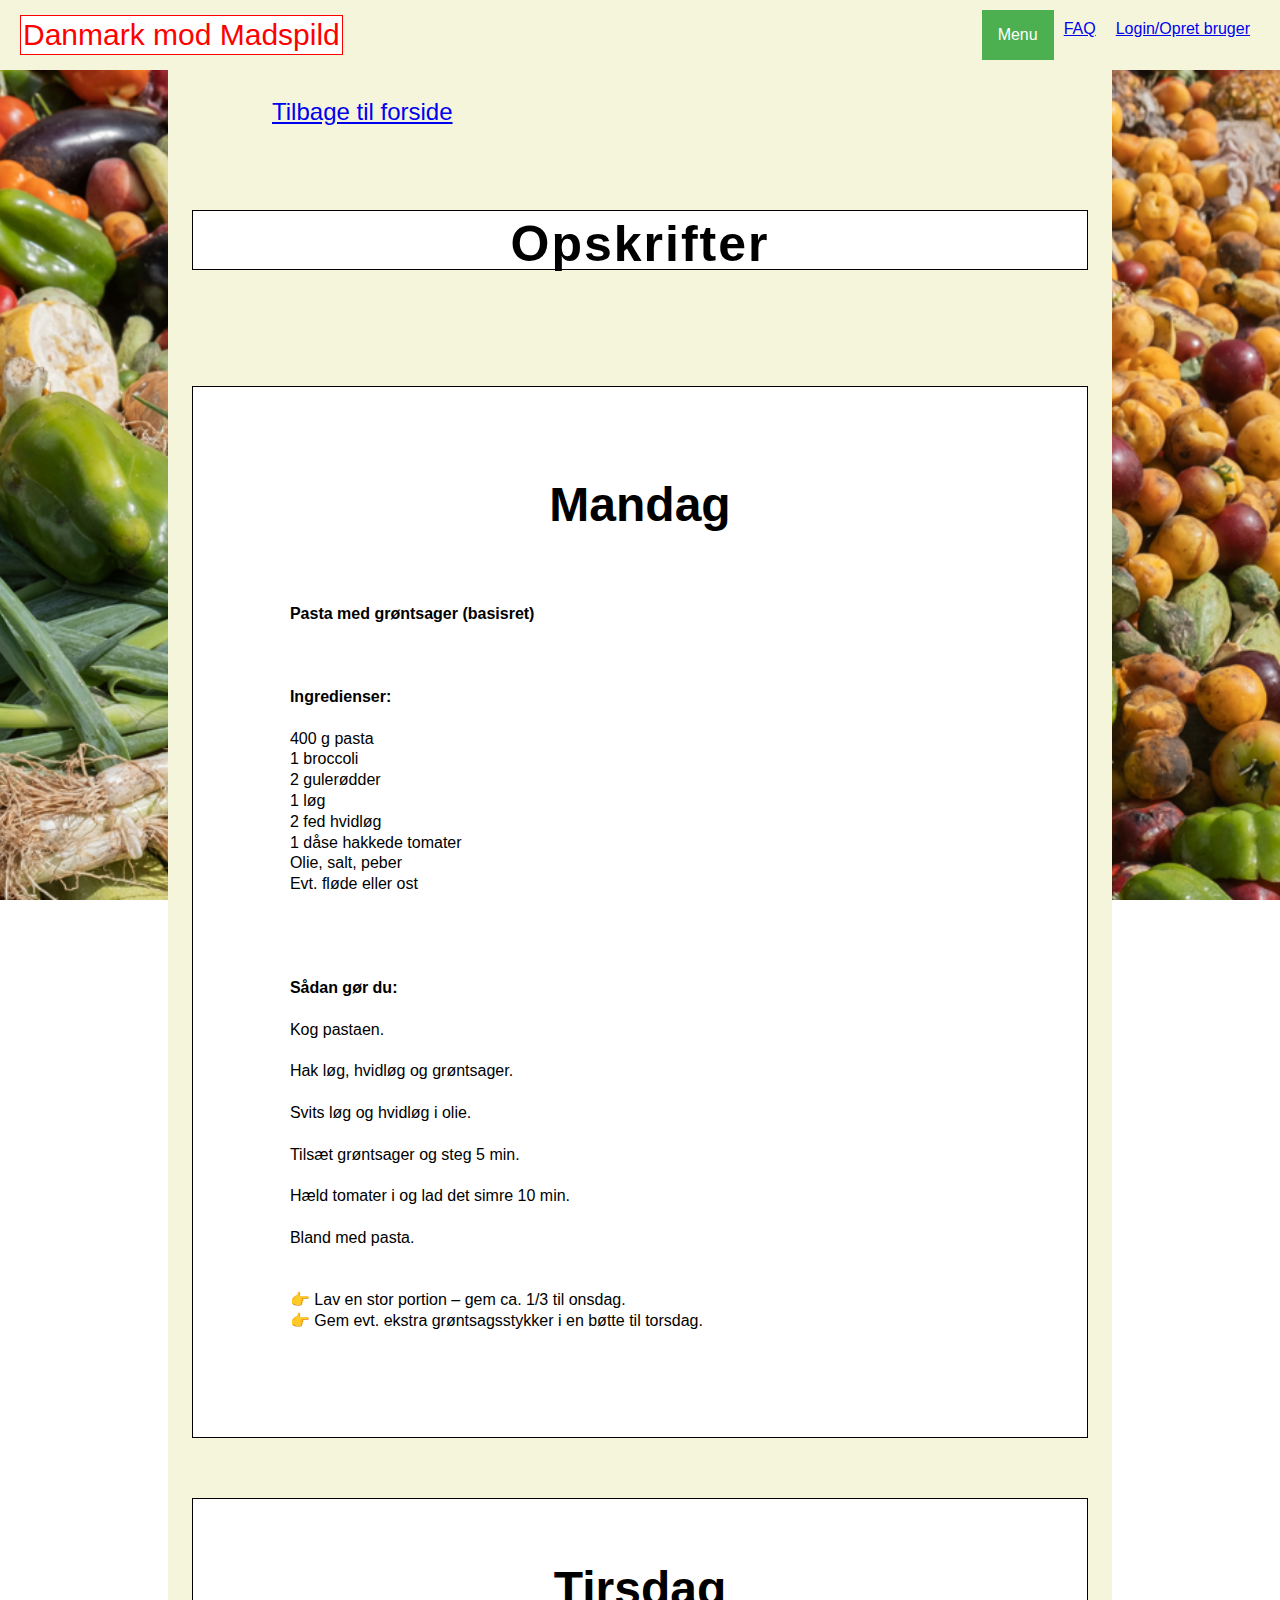
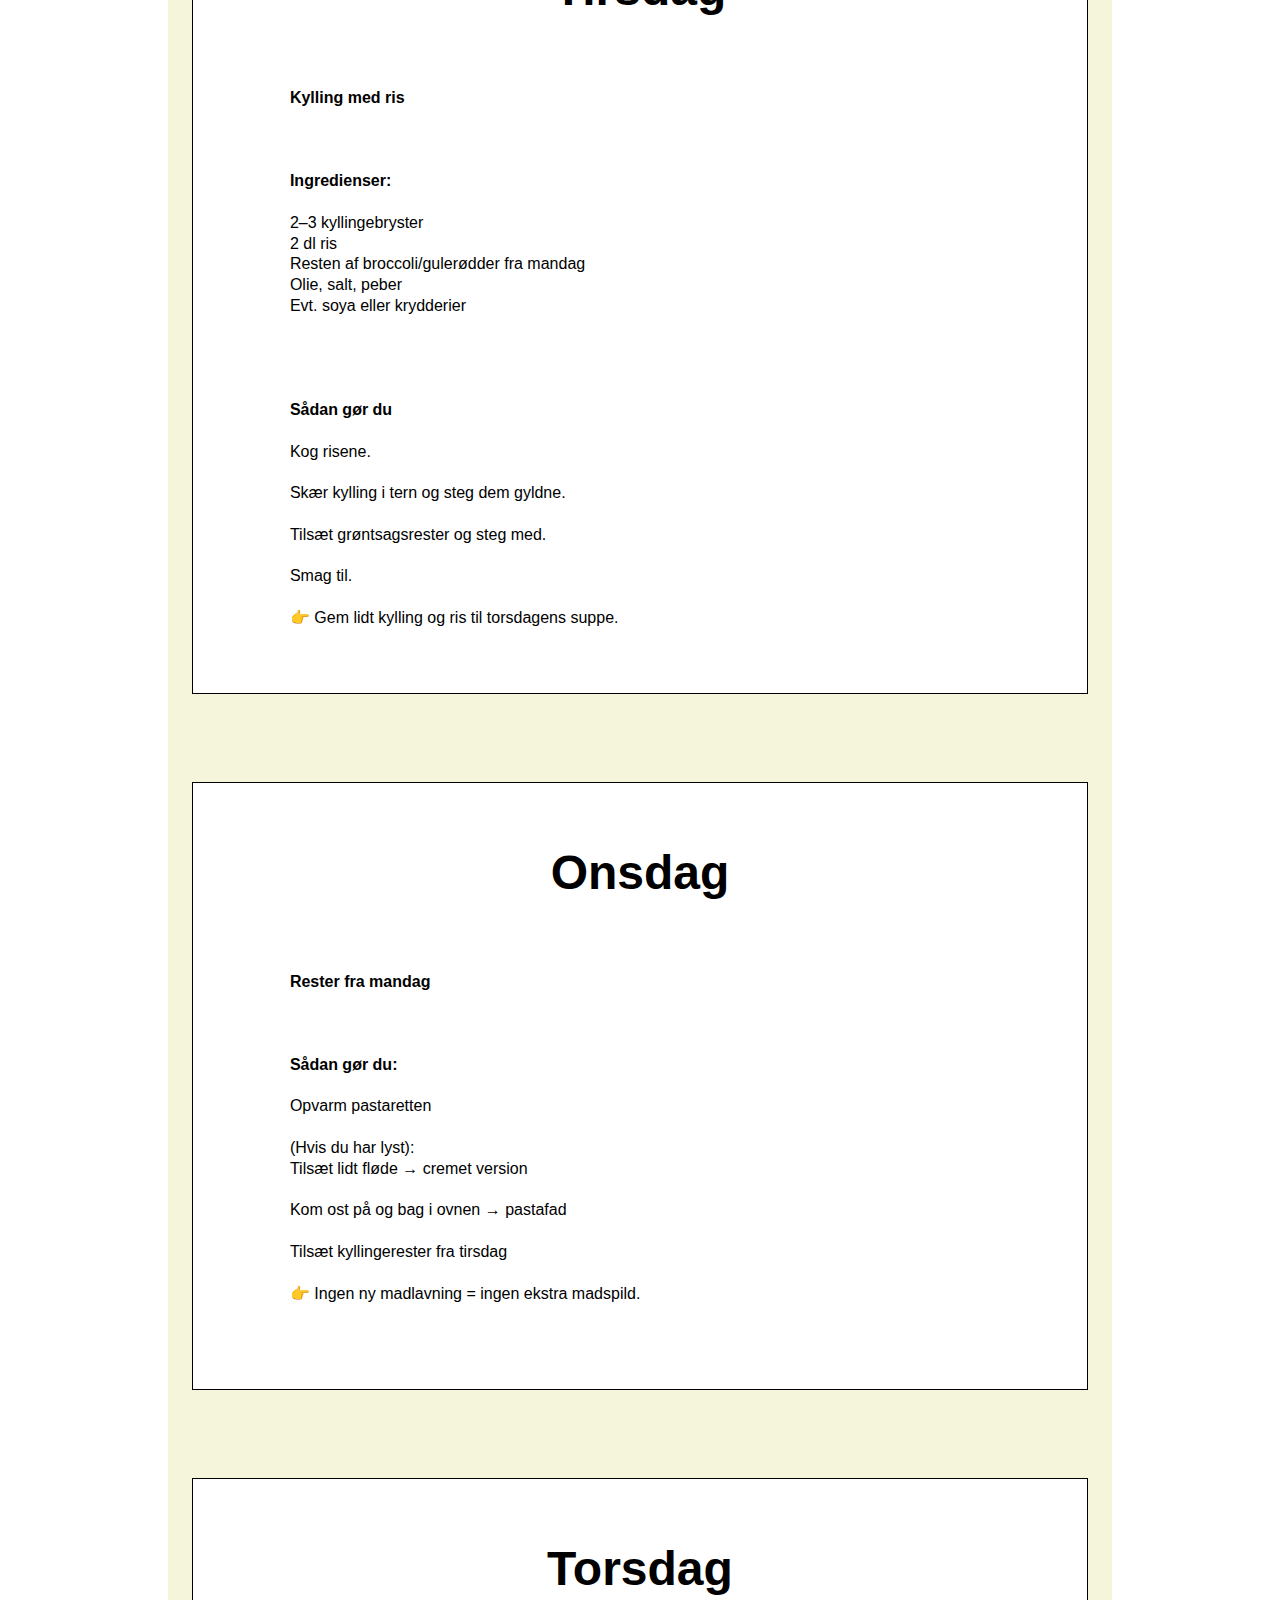
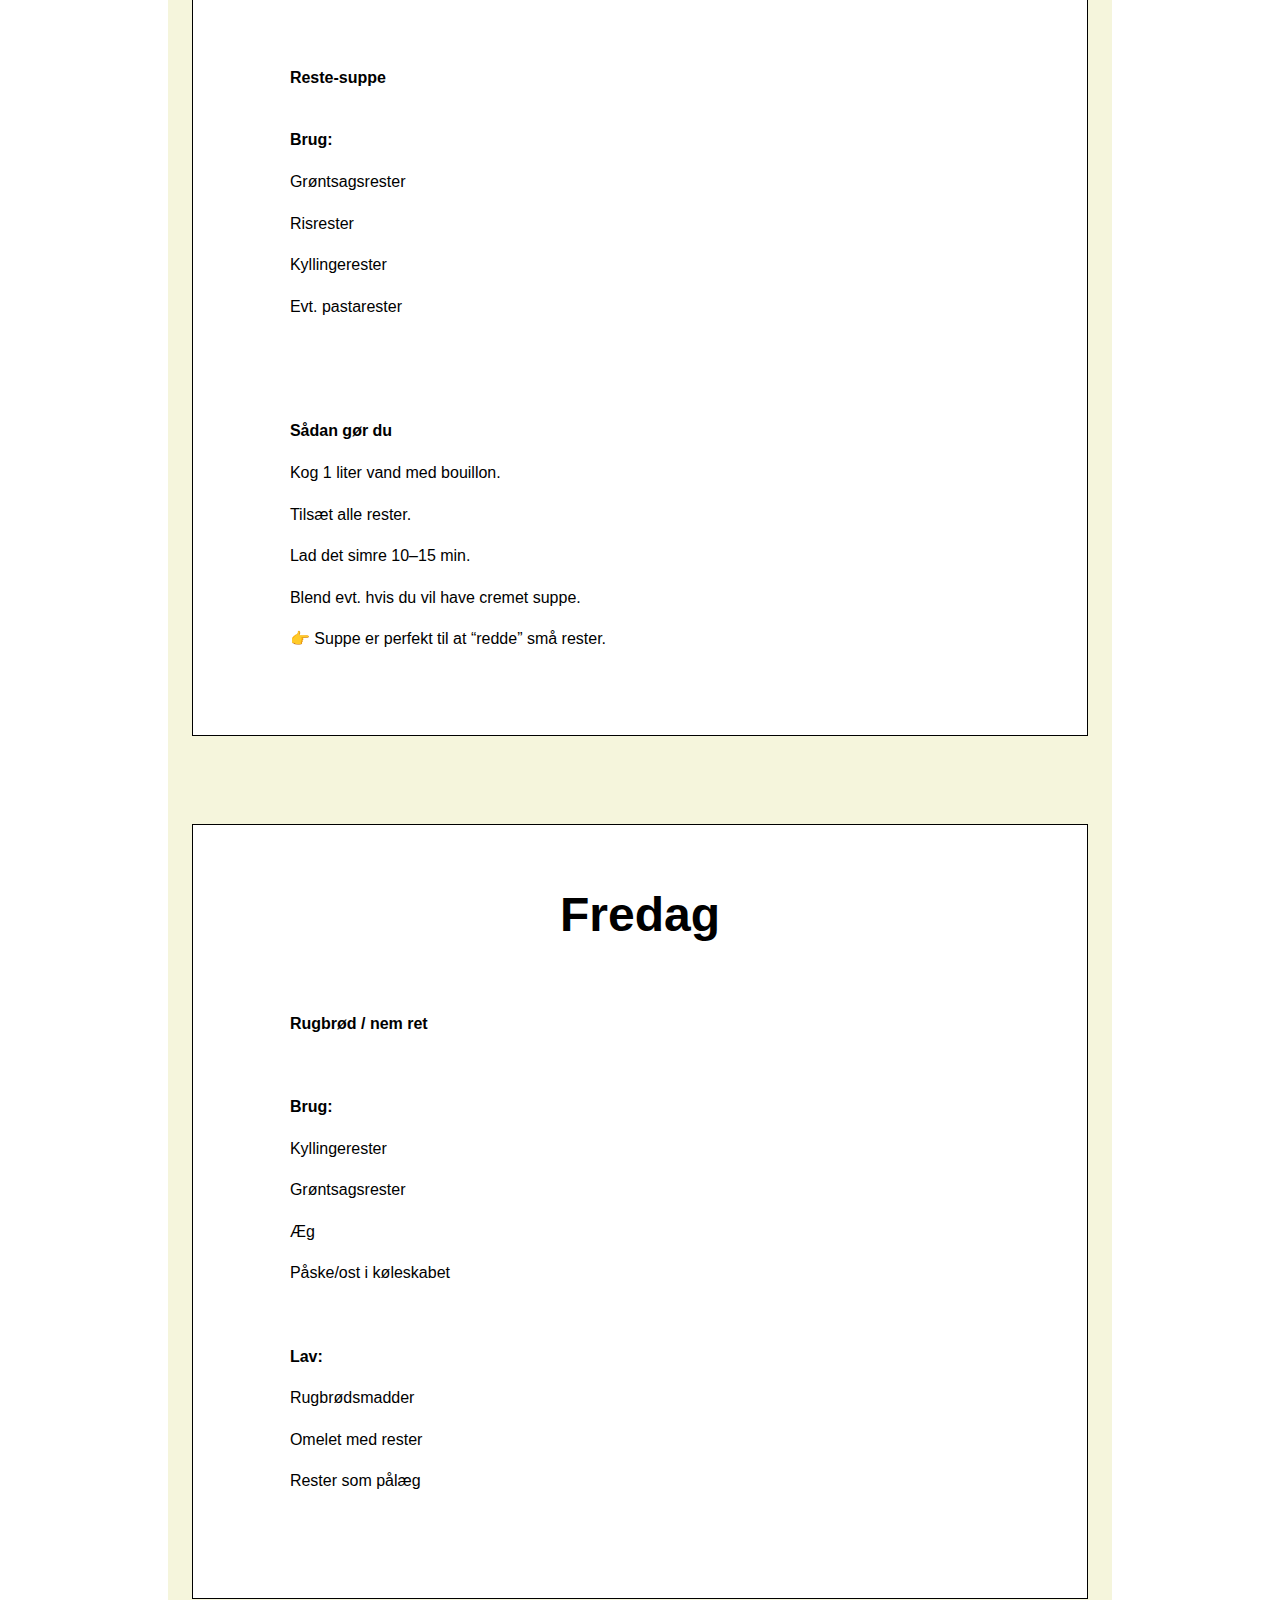
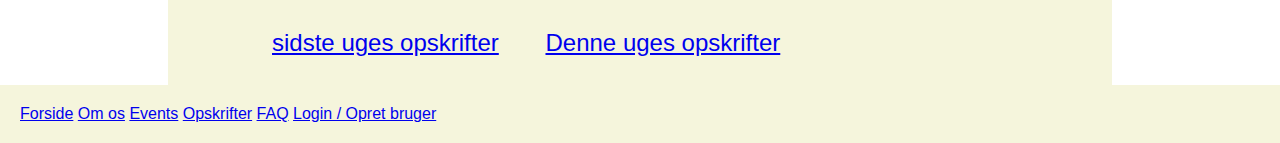
<file: opskrifter2.html>
<!DOCTYPE html>
<html lang="en">
<head>
    <meta charset="UTF-8">
    <link rel="stylesheet" href="css/style.css">
    <link rel="icon" href="img/æble2.jpg">
    <title>🚫Madspild</title>
</head>

<body>

<header style="background-color: beige;">


    <nav class="menu">
        <button class="Madspild" onclick="location.href='index.html'" type="button">Danmark mod Madspild</button>

        <div class="dropdown">
            <button class="dropbtn">Menu</button>
            <div class="dropdown-content">
                <a href="index.html">Forside</a>
                <a href="Om%20os.html">Om os</a>
                <a href="events.html">Events</a>
                <a href="opskrifter.html">Opskrifter</a>
            </div>

            <a class="links" href="Login.html">Login/Opret bruger</a>
            <a class="links" href="FAQ.html">FAQ</a>
        </div>

    </nav>
</header>

<main>
    <div class="container">
        <div class="bar">
            <a class="tilbage-links" href="index.html">Tilbage til forside</a>
            <div class="overskrift2">
                <h1>Opskrifter</h1>
            </div>
            <div class="indhold">

                <h1>Mandag</h1>
                <p>
                    <strong>Pasta med grøntsager (basisret)</strong>



                    <strong>Ingredienser:</strong>

                    400 g pasta
                    1 broccoli
                    2 gulerødder
                    1 løg
                    2 fed hvidløg
                    1 dåse hakkede tomater
                    Olie, salt, peber
                    Evt. fløde eller ost




                    <strong>Sådan gør du:</strong>

                    Kog pastaen.

                    Hak løg, hvidløg og grøntsager.

                    Svits løg og hvidløg i olie.

                    Tilsæt grøntsager og steg 5 min.

                    Hæld tomater i og lad det simre 10 min.

                    Bland med pasta.


                    👉 Lav en stor portion – gem ca. 1/3 til onsdag.
                    👉 Gem evt. ekstra grøntsagsstykker i en bøtte til torsdag.

                </p>
            </div>
            <div class="indhold">
                <h1>Tirsdag</h1>
                <p>
                    <strong>Kylling med ris</strong>



                    <strong>Ingredienser:</strong>

                    2–3 kyllingebryster
                    2 dl ris
                    Resten af broccoli/gulerødder fra mandag
                    Olie, salt, peber
                    Evt. soya eller krydderier




                    <strong>Sådan gør du</strong>

                    Kog risene.

                    Skær kylling i tern og steg dem gyldne.

                    Tilsæt grøntsagsrester og steg med.

                    Smag til.

                    👉 Gem lidt kylling og ris til torsdagens suppe.</p>
            </div>

            <div class="indhold">
                <h1>Onsdag</h1>
                <p>
                    <strong>Rester fra mandag</strong>



                    <strong>Sådan gør du:</strong>

                    Opvarm pastaretten

                    (Hvis du har lyst):
                    Tilsæt lidt fløde → cremet version

                    Kom ost på og bag i ovnen → pastafad

                    Tilsæt kyllingerester fra tirsdag

                    👉 Ingen ny madlavning = ingen ekstra madspild.
                </p>
            </div>

            <div class="indhold">
                <h1>Torsdag</h1>
                <p>
                    <strong>Reste-suppe</strong>


                    <strong>Brug:</strong>

                    Grøntsagsrester

                    Risrester

                    Kyllingerester

                    Evt. pastarester





                    <strong>Sådan gør du</strong>

                    Kog 1 liter vand med bouillon.

                    Tilsæt alle rester.

                    Lad det simre 10–15 min.

                    Blend evt. hvis du vil have cremet suppe.

                    👉 Suppe er perfekt til at “redde” små rester.
                </p>
            </div>

            <div class="indhold">
                <h1>Fredag</h1>
                <p>
                    <strong>Rugbrød / nem ret</strong>



                    <strong>Brug:</strong>

                    Kyllingerester

                    Grøntsagsrester

                    Æg

                    Påske/ost i køleskabet



                    <strong>Lav:</strong>

                    Rugbrødsmadder

                    Omelet med rester

                    Rester som pålæg

                </p>
            </div>
            <a class="tilbage-links" href="opskrifter2.html">sidste uges opskrifter</a>       <a class="tilbage-links" href="opskrifter.html">Denne uges opskrifter</a>
        </div>
    </div>
</main>

<footer>
    <div class="footer-nav">
        <a href="index.html">Forside</a>
        <a href="Om%20os.html">Om os</a>
        <a href="events.html">Events</a>
        <a href="opskrifter.html">Opskrifter</a>
        <a href="FAQ.html">FAQ</a>
        <a href="Login.html">Login / Opret bruger</a>
    </div>
</footer>
</file>
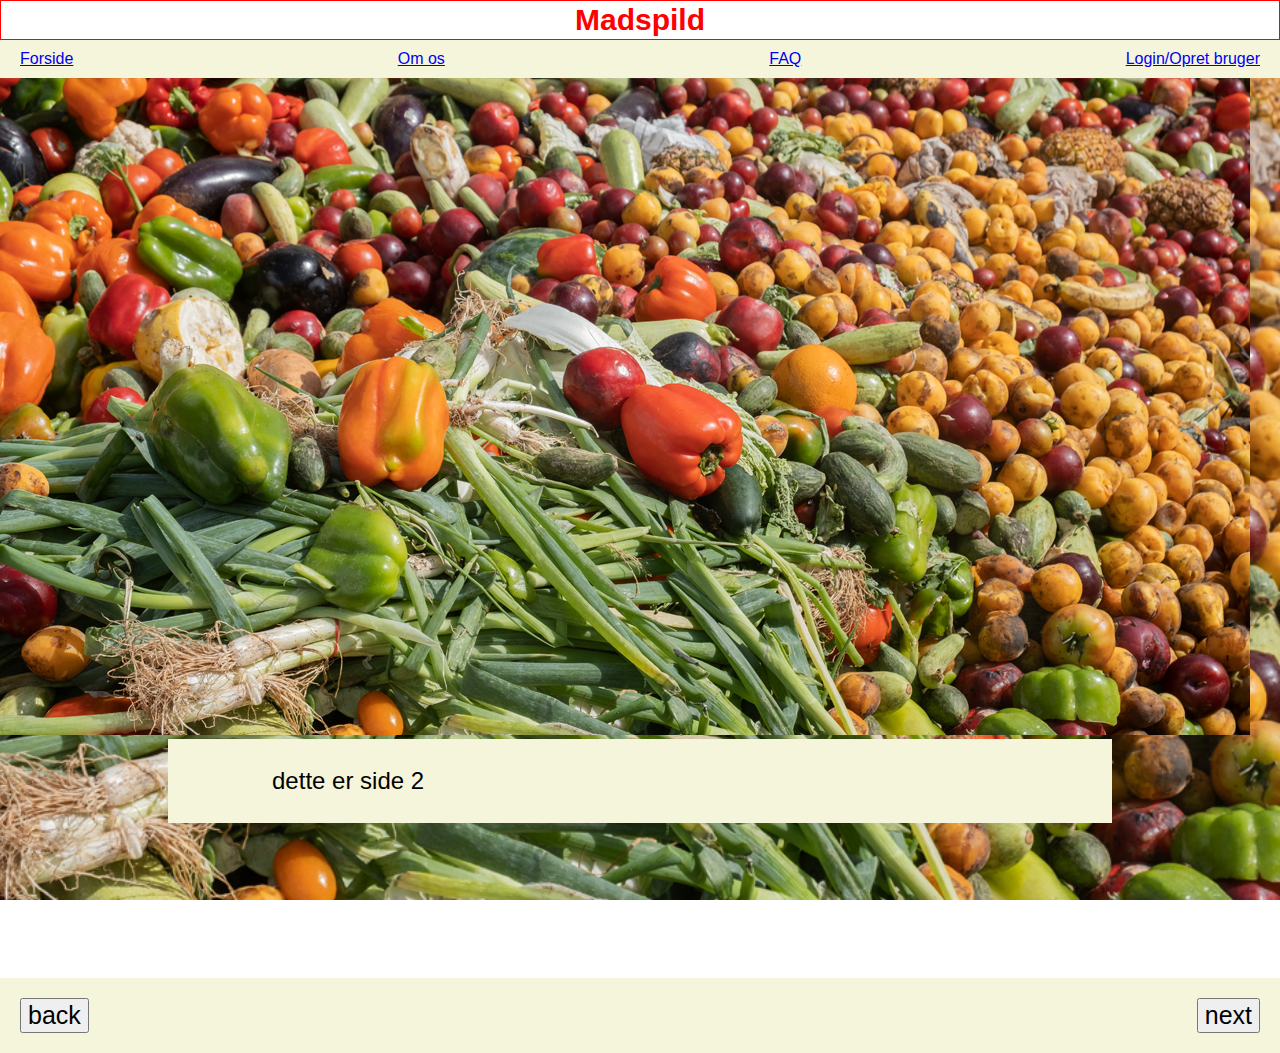
<file: side 2.html>
<!DOCTYPE html>
<html lang="en">
<head>
    <meta charset="UTF-8">
    <link rel="stylesheet" href="/css/style.css">
    <link rel="icon" href="/img/æble2.jpg">
    <title>Title</title>
</head>

<body>

<header style="background-color: beige;">
    <h1 class="Madspild">Madspild</h1>

    <nav class="menu">
        <a href="index.html">Forside</a>
        <a href="om os.html">Om os</a>
        <a href="FAQ.html">FAQ</a>
        <a href="Login.html">Login/Opret bruger</a>
    </nav>
</header>

<main>
    <div class="container">
        <img src="/img/madspild.png" alt="madspild">
        <div class="bar">
            dette er side 2
        </div>
    </div>
</main>

<footer>
    <a href="index.html">
        <button>back</button>
    </a>

    <a class="next" href="side3.html">
        <button>next</button>
    </a>
</footer>









</body>
</html>
</file>
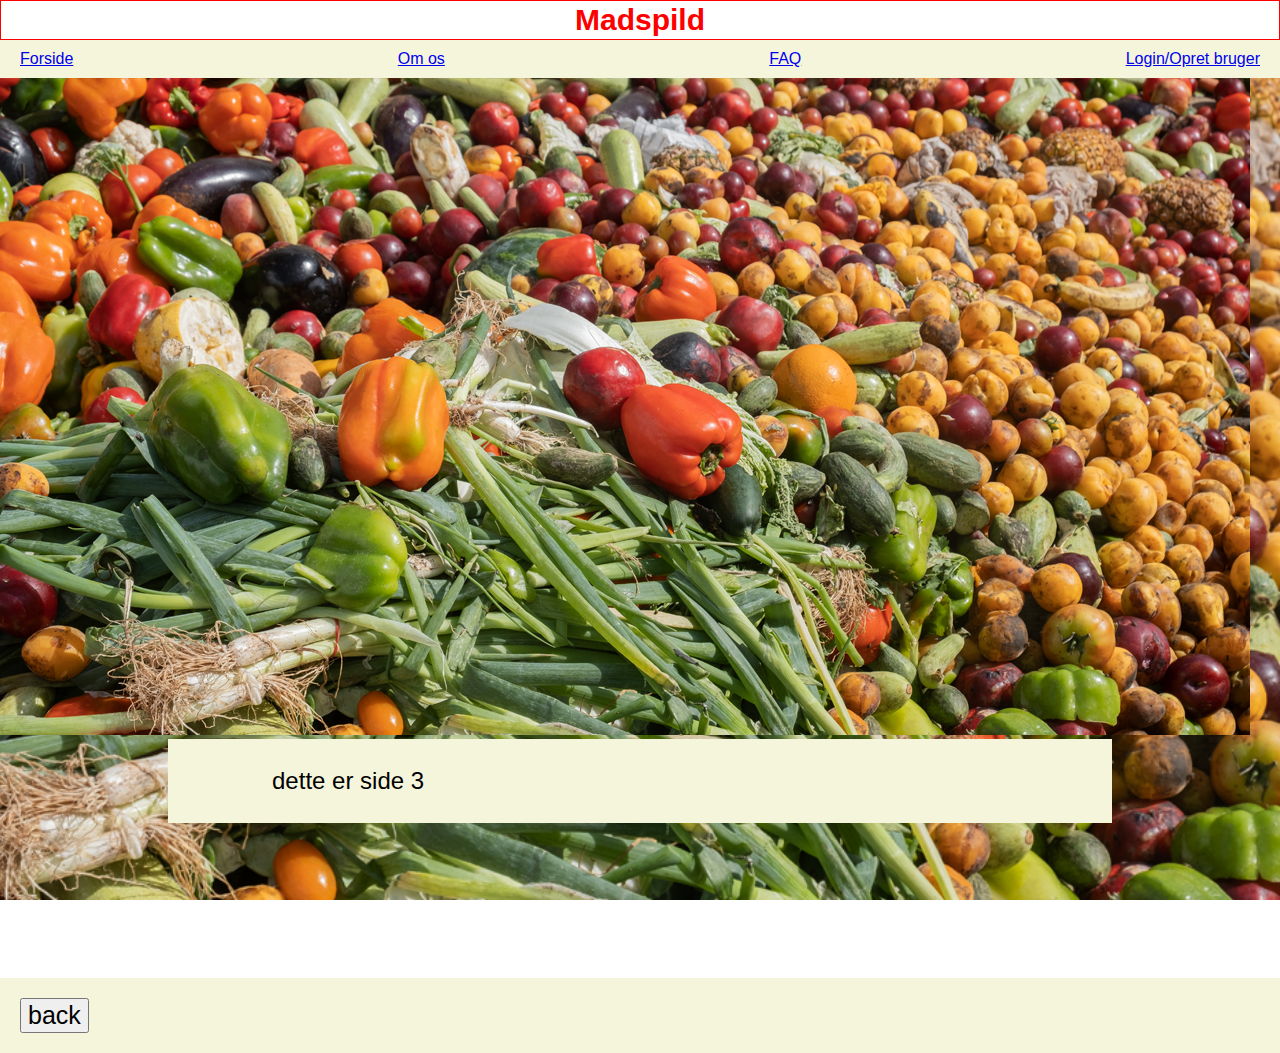
<file: side 3.html>
<!DOCTYPE html>
<html lang="en">
<head>
    <meta charset="UTF-8">
    <link rel="stylesheet" href="/css/style.css">
    <link rel="icon" href="/img/æble2.jpg">
    <title>Title</title>
</head>

<body>

<header style="background-color: beige;">
    <h1 class="Madspild">Madspild</h1>

    <nav class="menu">
        <a href="index.html">Forside</a>
        <a href="om os.html">Om os</a>
        <a href="FAQ.html">FAQ</a>
        <a href="Login.html">Login/Opret bruger</a>
    </nav>
</header>

<main>
    <div class="container">
        <img src="/img/madspild.png" alt="madspild">
        <div class="bar">
            dette er side 3
        </div>
    </div>
</main>

<footer>
    <a href="side2.html">
        <button>back</button>
    </a>
</footer>









</body>
</html>
</file>
<file: css/style.css>
.container {
    position: relative;
    min-height: 100vh;
}

body {
    font-family: Arial, sans-serif;
    margin: 0;
    padding: 0;
    background-image: url("../img/madspild.png");
    background-size: cover;
    background-position: center;
    background-attachment: fixed;
}

.Madspild {
    margin: 0;
    font-size: 30px;
    color: red;
    background-color: white;
    border: 1px solid red;
    padding: 2px;
}

header { }

.bar {
    position: relative;
    top: 0;
    left: 50%;
    width: 70%;
    transform: translateX(-50%);
    white-space: pre-wrap;
    padding: 0 24px 0 24px;
    font-size: 24px;
    background-color: beige;
}

.menu {
    display: flex;
    justify-content: space-between;
    align-items: center;
    padding: 10px 20px;
}

footer {
    display: flex;
    padding: 20px;
    background-color: beige;
}

.next {
    margin-left: auto;
}

button {
    font-size: 25px;
}

.dropbtn {
    background-color: #4CAF50;
    color: white;
    padding: 16px;
    font-size: 16px;
    border: none;
    cursor: pointer;
}

.dropdown {
    position: relative;
}

.dropdown-content {
    display: none;
    position: absolute;
    background-color: #f9f9f9;
    min-width: 200px;
    box-shadow: 0px 8px 16px 0px rgba(0,0,0,0.2);
    z-index: 1000;
}

.dropdown-content a {
    color: black;
    padding: 12px 16px;
    text-decoration: none;
    display: block;
}

.dropdown-content a:hover {
    background-color: #f1f1f1;
}

.dropdown:hover .dropdown-content {
    display: block;
}

.dropdown:hover .dropbtn {
    background-color: #3e8e41;
}

.foerste-artikel {
    width: 100%;
    word-wrap: break-word;
    position: relative;
}

.overskrift {
    font-size: 50px;
    top: 0;
    text-align: center;
}

.Tekst1 {
    top: 10%;
}

.indhold {
    background-color: white;
    padding: 6px 8px;
    border: 1px solid black;
    margin: 2px 0;
}

.indhold h2 {
    font-size: 20px;
    margin: 2px 0;
}

.indhold p {
    font-size: 16px;
    line-height: 1.3;
    margin: 2px 0;
}

.indhold a.links {
    font-size: 20px;
    margin: 2px 0;
}

.kort-tekst {
    display: -webkit-box;
    -webkit-line-clamp: 3;
    -webkit-box-orient: vertical;
    overflow: hidden;
}

.indhold a {
    display: inline-block;
    margin-top: 10px;
    color: green;
    font-weight: bold;
    text-decoration: none;
}

.indhold a:hover {
    text-decoration: underline;
}

.indhold h1 {
    margin: 0;
}

.indhold p {
    margin-top: 0;
}

.resizedTextbox {
    width: 700px;
    height: 300px;
    padding: 5px;
    box-sizing: border-box;
    vertical-align: top;
    resize: none;
}

.tid {
    max-width: 90px;
}

.links {
    float: right;
    margin: 10px;
}

.hojreknap {
    padding-left: 50px;
}

.hojreknap2 {
    text-align: right;
}

h1 {
    text-align: center;
    margin: 0;
    max-height: 50px;
}

.overskrift2 {
    margin: 0;
    padding: 0;
}

.overskrift2 h1 {
    margin-top: 0;
    margin-bottom: 2px;
    font-size: 50px;
    padding: 4px 8px;
    background-color: white;
    border: 1px solid black;
    font-weight: bold;
    letter-spacing: 2px;
}

.Tekst3 {
    text-align: center;
}

.forside {
    background-color: white;
    padding: 6px 8px;
    border: 1px solid black;
    margin: 2px 0;
}
</file>
